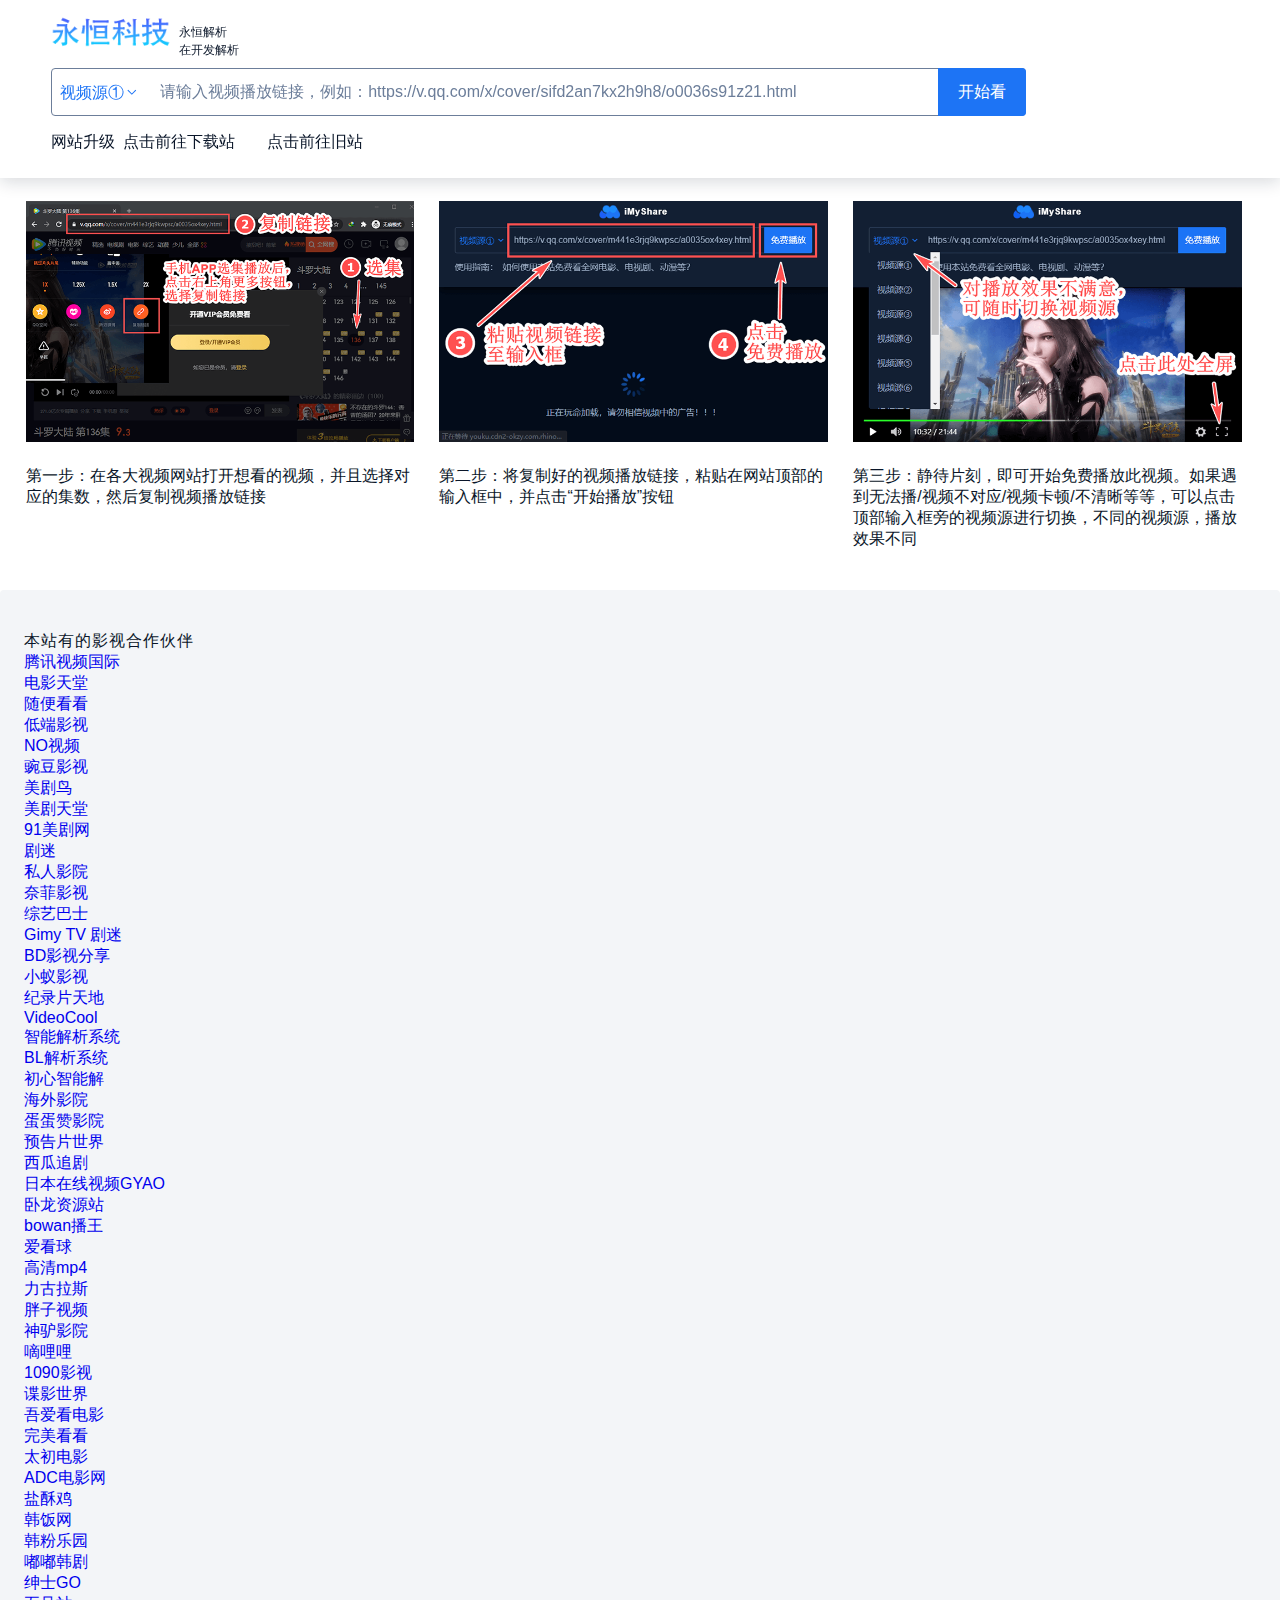
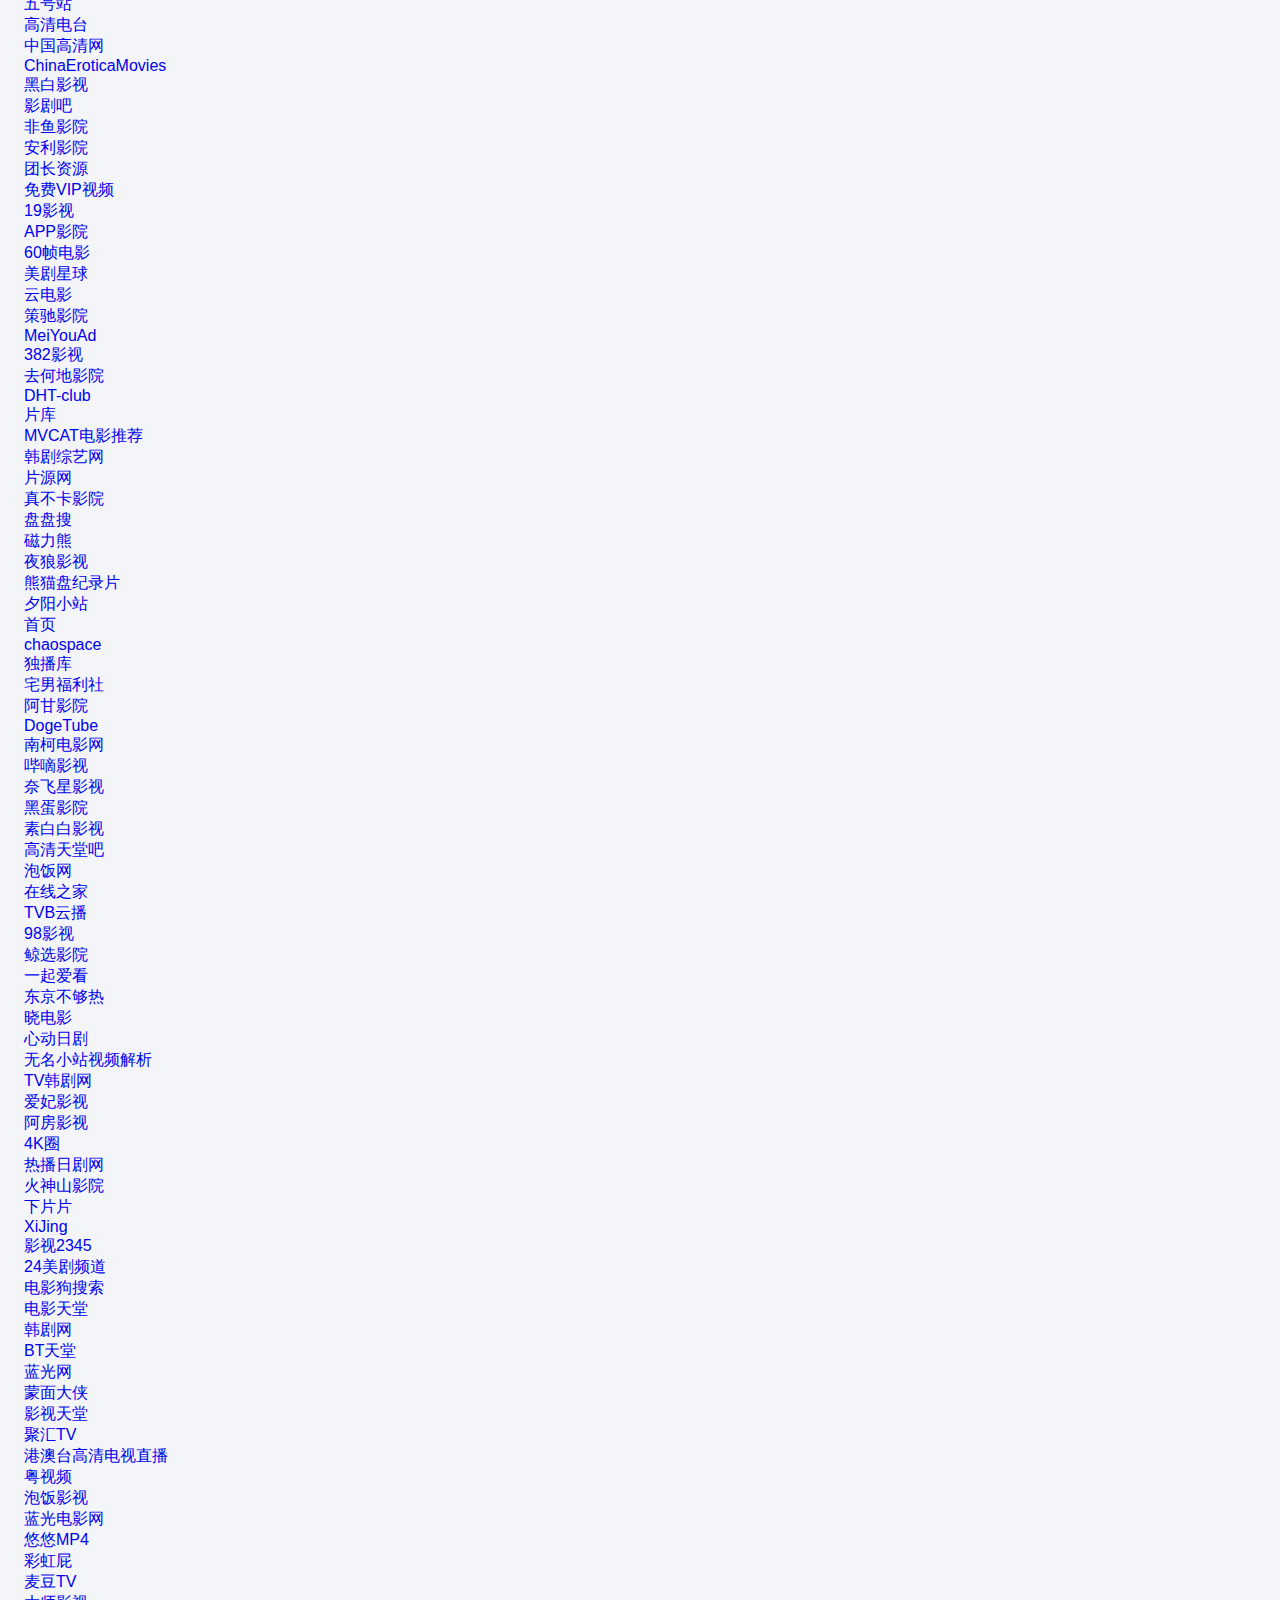
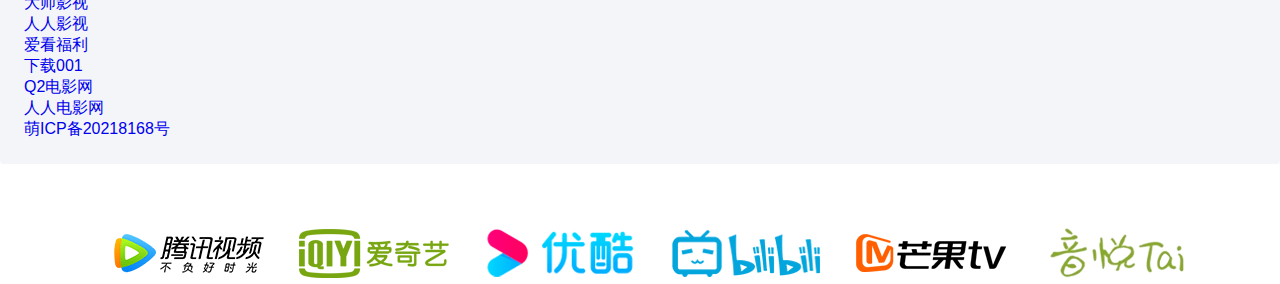
<file: index.html>
<!DOCTYPE html>
<!-- saved from url=(0032)https://idato.xyz -->
<html lang="zh"><head><meta http-equiv="Content-Type" content="text/html; charset=UTF-8">
		
		<meta name="renderer" content="webkit">
		<meta name="force-rendering" content="webkit">
		<meta http-equiv="X-UA-Compatible" content="IE=Edge,chrome=1">
		<meta name="viewport" content="width=device-width, initial-scale=1, maximum-scale=1, user-scalable=no">
		<title>云星解析 - VIP视频免费看</title>
		<meta name="description" content="一个手机、电脑、平板都可以用的，在线免费看全网VIP电影、VIP电视剧工具。提供VIP视频超清解析服务，支持腾讯VIP解析、爱奇艺VIP解析、优酷VIP解析、乐视VIP解析、芒果VIP解析等vip视频在线解析。让你无需VIP即可免费在线看全网电影、电视剧、动漫、综艺等等，包括最新电影，最新电视剧，欢迎大家收藏！">
		<meta name="keywords" content="vip视频解析,vip视频免费看,vip视频在线解析,vip解析,优酷vip解析,爱奇艺vip解析,腾讯vip解析,乐视vip解析,芒果vip解析,手机vip视频解析,手机在线解析vip视频,免费电影,免费电视剧">
		<meta property="og:site_name" content=" Big head cloud | 大头云">
		<meta property="og:title" content="大头 - VIP视频免费看">
		<meta property="og:description" content="一个手机、电脑、平板都可以用的，在线免费看全网VIP电影、VIP电视剧工具。提供VIP视频超清解析服务，支持腾讯VIP解析、爱奇艺VIP解析、优酷VIP解析、乐视VIP解析、芒果VIP解析等vip视频在线解析。让你无需VIP即可免费在线看全网电影、电视剧、动漫、综艺等等，包括最新电影，最新电视剧，欢迎大家收藏！">
		<meta property="og:image" content="/media/navigation/imyshare.PNG">
		<link rel="shortcut icon" href="dato/favicon.ico">
		<link rel="stylesheet" href="./dato/imyshare.css">
		<link rel="stylesheet" href="./dato/iconfont.css">
		<script type="text/javascript" async="" src="./dato/analytics.js"></script><script src="./dato/jquery-1.12.4.min.js"></script>
		<script async="" src="./dato/1.js"></script>
		<script>
			window.dataLayer = window.dataLayer || [];
			function gtag(){dataLayer.push(arguments);}
			gtag('js', new Date());

			
				gtag('config', 'UA-165677247-1', {
					'dimension1': 'False',
				});
				gtag('set', 'dimension1', 'False');
			
		</script>
	</head>
	<body style="position: static;">
		<header class="white-header">
			<nav class="super-search-nav-2">
				<a href="https://idato.xyz" class="super-search-logo-2">
					<div class="logo"><img src="./dato/logo.png" alt="logo"></div>
					<div class="site-name">
						<h2 class="site-name-zh">永恒解析</h2>
						<h2 class="site-name-zh">在开发解析</h2>
					</div>
				</a>
				<div class="super-search-form super-search-form-2">
					<ul class="super-search-type-box super-search-type-box-2">
						<li class="super-search-type-item super-search-type-item-2 super-search-type-item-active" rel="nofollow noreferrer" data-url="https://www.1717yun.com/jx/ty.php?url=tempquery" data-target="self">视频源①“推荐”</li>
						<li class="super-search-type-item super-search-type-item-2" rel="nofollow noreferrer" data-url="https://www.1717yun.com/jx/ty.php?url=tempquery" data-target="self">视频源②“推荐”</li>
						<li class="super-search-type-item super-search-type-item-2" rel="nofollow noreferrer" data-url="https://www.ckplayer.vip/jiexi/?url=tempquery" data-target="self">视频源③</li>
						<li class="super-search-type-item super-search-type-item-2" rel="nofollow noreferrer" data-url="https://jx.618g.com/?url=tempquery" data-target="self">视频源④</li>
						<li class="super-search-type-item super-search-type-item-2" rel="nofollow noreferrer" data-url="https://qimihe.com/?url=tempquery" data-target="self">视频源⑤</li>
						<li class="super-search-type-item super-search-type-item-2" rel="nofollow noreferrer" data-url="https://jx.quanmingjiexi.com/?url=tempquery" data-target="self">视频源⑥</li>
						<li class="super-search-type-item super-search-type-item-2" rel="nofollow noreferrer" data-url="https://z1.m1907.cn/?jx=tempquery" data-target="self">视频源⑦</li>
						<li class="super-search-type-item super-search-type-item-2" rel="nofollow noreferrer" data-url="https://www.ckmov.vip/api.php?url=tempquery" data-target="self">视频源⑧</li>
						<li class="super-search-type-item super-search-type-item-2" rel="nofollow noreferrer" data-url="https://api.653520.top/vip/?url=tempquery" data-target="self">视频源⑨</li>
						<li class="super-search-type-item super-search-type-item-2" rel="nofollow noreferrer" data-url="https://17kyun.com/api.php?url=tempquery" data-target="self">视频源(开发)</>
						<li class="super-search-type-item super-search-type-item-2" rel="nofollow noreferrer" data-url="https://parse.123mingren.com/Bei/?url=tempquery" data-target="self">视频源⑪</li>
						<li class="super-search-type-item super-search-type-item-2" rel="nofollow noreferrer" data-url="https://vip.bljiex.cc/?v=tempquery" data-target="self">视频源⑫</li>
						<li class="super-search-type-item super-search-type-item-2" rel="nofollow noreferrer" data-url="https://vip.2ktvb.com/player/?url=tempquery" data-target="self">视频源13</li>
						<li class="super-search-type-item super-search-type-item-2" rel="nofollow noreferrer" data-url="https://123.1dior.cn/?url=tempquery" data-target="self">视频源14</li>
						<li class="super-search-type-item super-search-type-item-2" rel="nofollow noreferrer" data-url="https://www.ckmov.vip/api.php?url=tempquery" data-target="self">视频源15</li>
						<li class="super-search-type-item super-search-type-item-2" rel="nofollow noreferrer" data-url="https://jx.bozrc.com:4433/player/?url=tempquery" selected=tempquery" data-target="self">流音源“推荐”</li>
						<li class="super-search-type-item super-search-type-item-2" rel="nofollow noreferrer" data-url="https://okjx.cc/?url=tempquery" selected=tempquery" data-target="self">视频源17“推荐”</li>

					</ul>
					<div class="super-search-type-item-mobile super-search-type-item-mobile-2">视频源①<i class="iconfont icon-arrow-down"></i></div>

					<div class="super-search-input-box super-search-input-box-2">
						<input class="super-search-input super-search-input-2 free-movie-input" type="text" placeholder="请输入视频播放链接，例如：https://v.qq.com/x/cover/sifd2an7kx2h9h8/o0036s91z21.html">
						<div class="free-movie-play-btn">开始看</div>
						<div class="super-search-hot-box super-search-source">
							<span>网站升级</span>
							<a class="super-search-source-item" href="https://xz.idato.xyz" target="_blank">点击前往下载站</a><a class="super-search-source-item" href="http://jx.idato.xyz" target="_blank">点击前往旧站</a>
						</div>
					</div>
				</div>
			</nav>
		</header>

		<div class="super-search-iframe-box">
			<div class="free-movie-guide">
				<div class="free-movie-guide-step">
					<div class="free-movie-guide-item">
						<img class="free-movie-guide-img" src="./dato/free-movie-step-1.png" alt="复制视频播放链接">
						<div class="free-movie-guide-des">第一步：在各大视频网站打开想看的视频，并且选择对应的集数，然后复制视频播放链接</div>
					</div>
					<div class="free-movie-guide-item">
						<img class="free-movie-guide-img" src="./dato/free-movie-step-2.png" alt="复制视频播放链接">
						<div class="free-movie-guide-des">第二步：将复制好的视频播放链接，粘贴在网站顶部的输入框中，并点击“开始播放”按钮</div>
					</div>
					<div class="free-movie-guide-item">
						<img class="free-movie-guide-img" src="./dato/free-movie-step-3.png" alt="复制视频播放链接">
						<div class="free-movie-guide-des">第三步：静待片刻，即可开始免费播放此视频。如果遇到无法播/视频不对应/视频卡顿/不清晰等等，可以点击顶部输入框旁的视频源进行切换，不同的视频源，播放效果不同</div>
					</div>
				</div>
				<div class="wechat-recommend">
					
					<span>本站有的影视合作伙伴</span>
                	<ul>
                    <li><a href="https://wetv.vip/zh-cn" target="_blank">腾讯视频国际</a></li>
                    <li><a href="http://www.dyttv.com/" target="_blank">电影天堂</a></li>
                    <li><a href="https://www.sbkk.me/" target="_blank">随便看看</a></li>
                    <li><a href="http://ddrk.me/" target="_blank">低端影视</a></li>
                    <li><a href="https://www.novipnoad.com/" target="_blank">NO视频</a></li>
                    <li><a href="https://www.wandouys.com/" target="_blank">豌豆影视</a></li>
                    <li><a href="http://www.meijuniao.com/" target="_blank">美剧鸟</a></li>
                    <li><a href="http://www.tv3w.com/" target="_blank">美剧天堂</a></li>
                    <li><a href="https://91mjw.com/" target="_blank">91美剧网</a></li>
                    <li><a href="https://cn.gimy.tv/" target="_blank">剧迷</a></li>
                    <li><a href="http://www.aaqqw.com/" target="_blank">私人影院</a></li>
                    <li><a href="https://www.nfmovies.com/" target="_blank">奈菲影视</a></li>
                    <li><a href="http://www.zy84.cc/" target="_blank">综艺巴士</a></li>
                    <li><a href="https://cn.gimy.tv/" target="_blank">Gimy TV 剧迷</a></li>
                    <li><a href="https://www.bd-film.cc/" target="_blank">BD影视分享</a></li>
                    <li><a href="https://007ys.cn/" target="_blank">小蚁影视</a></li>
                    <li><a href="http://www.jlpcn.net/" target="_blank">纪录片天地</a></li>
                    <li><a href="http://videocool.net/" target="_blank">VideoCool</a></li>
                    <li><a href="http://liubuliu.tk/" target="_blank">智能解析系统</a></li>
                    <li><a href="https://vip.bljiex.com/" target="_blank">BL解析系统</a></li>
                    <li><a href="https://www.17mv.club/" target="_blank">初心智能解</a></li>
                    <li><a href="https://www.haiwaiyy.com/" target="_blank">海外影院</a></li>
                    <li><a href="https://www.dandanzan.com/" target="_blank">蛋蛋赞影院</a></li>
                    <li><a href="https://yugaopian.cn/" target="_blank">预告片世界</a></li>
                    <li><a href="https://www.78zhuiju.com/" target="_blank">西瓜追剧</a></li>
                    <li><a href="https://gyao.yahoo.co.jp/" target="_blank">日本在线视频GYAO</a></li>
                    <li><a href="https://www.vodsee.com/" target="_blank">卧龙资源站</a></li>
                    <li><a href="https://bowan.su/" target="_blank">bowan播王</a></li>
                    <li><a href="https://www.aikanqiu.com/" target="_blank">爱看球</a></li>
                    <li><a href="http://mp4ba.cc/" target="_blank">高清mp4</a></li>
                    <li><a href="http://xiaosp.ml/" target="_blank">力古拉斯</a></li>
                    <li><a href="http://www.pangzitv.com/" target="_blank">胖子视频</a></li>
                    <li><a href="http://www.shenlvyy.com/" target="_blank">神驴影院</a></li>
                    <li><a href="http://www.dililitv.com/" target="_blank">嘀哩哩</a></li>
                    <li><a href="https://1090ys.com/" target="_blank">1090影视</a></li>
                    <li><a href="http://www.952780.com/" target="_blank">谍影世界</a></li>
                    <li><a href="http://www.5aikp.com/" target="_blank">吾爱看电影</a></li>
                    <li><a href="https://www.wanmeikk.me/" target="_blank">完美看看</a></li>
                    <li><a href="https://www.tcmove.com/" target="_blank">太初电影</a></li>
                    <li><a href="https://www.adcmove.com/" target="_blank">ADC电影网</a></li>
                    <li><a href="https://www.ysuzy.com/" target="_blank">盐酥鸡</a></li>
                    <li><a href="https://www.hanfan.cc/" target="_blank">韩饭网</a></li>
                    <li><a href="http://www.hjzlg.com/" target="_blank">韩粉乐园</a></li>
                    <li><a href="http://www.duduhanju.net/" target="_blank">嘟嘟韩剧</a></li>
                    <li><a href="https://www.shensgo.com/" target="_blank">绅士GO</a></li>
                    <li><a href="http://www.wuhaozhan.net/" target="_blank">五号站</a></li>
                    <li><a href="https://gaoqing.fm/" target="_blank">高清电台</a></li>
                    <li><a href="http://gaoqing.la/" target="_blank">中国高清网</a></li>
                    <li><a href="http://aqdydg.com/" target="_blank">ChinaEroticaMovies</a></li>
                    <li><a href="http://www.heibaiys.com/" target="_blank">黑白影视</a></li>
                    <li><a href="https://www.bjdy.org/" target="_blank">影剧吧</a></li>
                    <li><a href="http://feiyu.in/" target="_blank">非鱼影院</a></li>
                    <li><a href="https://alal.al/" target="_blank">安利影院</a></li>
                    <li><a href="https://tzfile.com/" target="_blank">团长资源</a></li>
                    <li><a href="http://368.cx/" target="_blank">免费VIP视频</a></li>
                    <li><a href="https://www.19kan.com/" target="_blank">19影视</a></li>
                    <li><a href="https://app.movie/" target="_blank">APP影院</a></li>
                    <li><a href="https://www.60zhen.com/" target="_blank">60帧电影</a></li>
                    <li><a href="http://meijuxingqiu.com/" target="_blank">美剧星球</a></li>
                    <li><a href="http://www.yundianying.top/" target="_blank">云电影</a></li>
                    <li><a href="http://www.5nj.com/index.html" target="_blank">策驰影院</a></li>
                    <li><a href="https://www.meiyouad.com/" target="_blank">MeiYouAd</a></li>
                    <li><a href="https://www.382v.com/" target="_blank">382影视</a></li>
                    <li><a href="http://www.qhdi.com/" target="_blank">去何地影院</a></li>
                    <li><a href="https://www.dhtclub.com/" target="_blank">DHT-club</a></li>
                    <li><a href="https://www.pianku.tv/" target="_blank">片库</a></li>
                    <li><a href="http://www.mvcat.com/" target="_blank">MVCAT电影推荐</a></li>
                    <li><a href="https://www.hanguozongyi.com/" target="_blank">韩剧综艺网</a></li>
                    <li><a href="http://pianyuan.org/" target="_blank">片源网</a></li>
                    <li><a href="https://www.zhenbuka.com/" target="_blank">真不卡影院</a></li>
                    <li><a href="http://www.panpanso.com/" target="_blank">盘盘搜</a></li>
                    <li><a href="https://www.cilixiong.com/" target="_blank">磁力熊</a></li>
                    <li><a href="https://www.idy6.com/" target="_blank">夜狼影视</a></li>
                    <li><a href="http://xiongmaopan.com/" target="_blank">熊猫盘纪录片</a></li>
                    <li><a href="http://www.xyxz001.com/" target="_blank">夕阳小站</a></li>
                    <li><a href="http://n7f6.cn/" target="_blank">首页</a></li>
                    <li><a href="http://www.chaospace.fun/" target="_blank">chaospace</a></li>
                    <li><a href="https://www.duboku.tv/" target="_blank">独播库</a></li>
                    <li><a href="http://www.gsdaquan.com/" target="_blank">宅男福利社</a></li>
                    <li><a href="http://aganvideo.cn/" target="_blank">阿甘影院</a></li>
                    <li><a href="https://ytb.i-tv.ga/tw/" target="_blank">DogeTube</a></li>
                    <li><a href="http://www.nkdyw.com/" target="_blank">南柯电影网</a></li>
                    <li><a href="https://bde4.com/" target="_blank">哔嘀影视</a></li>
                    <li><a href="https://www.nfstar.net/" target="_blank">奈飞星影视</a></li>
                    <li><a href="http://www.mvduo.com/" target="_blank">黑蛋影院</a></li>
                    <li><a href="https://www.subaibai.com/" target="_blank">素白白影视</a></li>
                    <li><a href="http://www.hdtt8.com/" target="_blank">高清天堂吧</a></li>
                    <li><a href="http://www.paofans.net/" target="_blank">泡饭网</a></li>
                    <li><a href="https://www.zxzj.me/" target="_blank">在线之家</a></li>
                    <li><a href="https://www.hktvyb.com/" target="_blank">TVB云播</a></li>
                    <li><a href="http://www.xiaoqianmovies.com/" target="_blank">98影视</a></li>
                    <li><a href="http://jxav.fun/" target="_blank">鲸选影院</a></li>
                    <li><a href="https://17ikan.com/" target="_blank">一起爱看</a></li>
                    <li><a href="https://www.tokyonothot.com/" target="_blank">东京不够热</a></li>
                    <li><a href="https://www.xiaody.com/" target="_blank">晓电影</a></li>
                    <li><a href="http://www.doki8.com/" target="_blank">心动日剧</a></li>
                    <li><a href="https://www.administrator5.com/" target="_blank">无名小站视频解析</a></li>
                    <li><a href="http://www.tv4.cc/" target="_blank">TV韩剧网</a></li>
                    <li><a href="http://www.affzz.com" target="_blank">爱妃影视</a></li>
                    <li><a href="https://epang.ml/" target="_blank">阿房影视</a></li>
                    <li><a href="http://www.4kquan.com/" target="_blank">4K圈</a></li>
                    <li><a href="https://www.reboriju.com/" target="_blank">热播日剧网</a></li>
                    <li><a href="https://www.hssyy.net/" target="_blank">火神山影院</a></li>
                    <li><a href="http://www.xiepp.com/" target="_blank">下片片</a></li>
                    <li><a href="http://xijing.tv/" target="_blank">XiJing</a></li>
                    <li><a href="https://yingshi2345.com/" target="_blank">影视2345</a></li>
                    <li><a href="https://24pindao.com/" target="_blank">24美剧频道</a></li>
                    <li><a href="http://www.dianyinggou.com/linkNav/" target="_blank">电影狗搜索</a></li>
                    <li><a href="https://www.ttdytt.cc/" target="_blank">电影天堂</a></li>
                    <li><a href="http://www.yasbs.com/" target="_blank">韩剧网</a></li>
                    <li><a href="http://www.btnose.com/" target="_blank">BT天堂</a></li>
                    <li><a href="http://www.languang.co/" target="_blank">蓝光网</a></li>
                    <li><a href="https://www.mengmiandaxia.com/" target="_blank">蒙面大侠</a></li>
                    <li><a href="https://www.ystt5.com/" target="_blank">影视天堂</a></li>
                    <li><a href="https://www.juhuitv.com/" target="_blank">聚汇TV</a></li>
                    <li><a href="https://mtime.info/" target="_blank">港澳台高清电视直播</a></li>
                    <li><a href="http://www.yuesp.com/" target="_blank">粤视频</a></li>
                    <li><a href="https://www.chapaofan.com/" target="_blank">泡饭影视</a></li>
                    <li><a href="https://www.1080.cn/" target="_blank">蓝光电影网</a></li>
                    <li><a href="https://www.uump4.net/" target="_blank">悠悠MP4</a></li>
                    <li><a href="https://www.caihongpi.net/" target="_blank">彩虹屁</a></li>
                    <li><a href="https://www.mdoutv.com/" target="_blank">麦豆TV</a></li>
                    <li><a href="https://dsys.tv/" target="_blank">大师影视</a></li>
                    <li><a href="http://www.rrzxys.com/" target="_blank">人人影视</a></li>
                    <li><a href="https://www.27fuli.com/" target="_blank">爱看福利</a></li>
                    <li><a href="https://www.xiazai001.com/" target="_blank">下载001</a></li>
                    <li><a href="http://www.tx127.com/" target="_blank">Q2电影网</a></li>
                    <li><a href="https://www.rrdyw.cc/" target="_blank">人人电影网</a></li>
                    <li>
                        <a href="https://www.chapaofan.com/" target="_blank"></a>
                    </li>
                    <!-- 狮王影视 -->
                    <li>
                        <a href="https://eroticmovies.xyz/folder/29/china-erotica" target="_blank"></a>
                    </li>
                    <!-- 爱情电影网 - 永久域名:aqdys.com aqdyb.com  -->
                    <!-- 黑白影视伦理区 - http://www.heibaiys.com/qs/lunlipian  -->
                </ul>
			<a href="https://icp.gov.moe/?keyword=20218168" target="_blank">萌ICP备20218168号</a>
				</div>
				<div class="free-movie-site">
					<a href="https://film.qq.com/" target="_blank"><img src="./dato/v.qq.png" alt="腾讯视频"></a>
					<a href="http://vip.iqiyi.com/" target="_blank"><img src="./dato/iqiyi.png" alt="爱奇艺"></a>
					<a href="https://vip.youku.com/vips/index.html" target="_blank"><img src="./dato/youku.png" alt="优酷"></a>
					<a href="https://www.bilibili.com/" target="_blank"><img src="./dato/bilibili.png" alt="bilibili"></a>
					<a href="https://www.mgtv.com/vip/" target="_blank"><img src="./dato/mgtv.png" alt="芒果TV"></a>
					<a href="http://www.yinyuetai.com/" target="_blank"><img src="./dato/yinyuetai.png" alt="音乐Tai"></a>
				</div>
			</div>
			<div class="loadingio-spinner-spinner-g3oi37f3n1" style="display: none"><div class="ldio-6tmd9cqz70k">
			<div></div><div></div><div></div><div></div><div></div><div></div><div></div><div></div><div></div><div></div><div></div><div></div>
			</div><p class="loading-des">加载中，请勿相信视频中的广告！！！</p></div>
			<iframe class="super-search-iframe" rameborder="0" marginwidth="0" marginheight="0" allowfullscreen="true" allowtransparency="true" src="./dato/saved_resource.html" style="display: none" __idm_frm__="5"></iframe>
		</div>

		
			
			</div>

		<style>
			/* 加载动画 */
			@keyframes ldio-6tmd9cqz70k {
			  0% { opacity: 1 }
			  100% { opacity: 0 }
			}
			.ldio-6tmd9cqz70k div {
			  left: 47px;
			  top: 24px;
			  position: absolute;
			  animation: ldio-6tmd9cqz70k linear 1s infinite;
			  background: #1d74f5;
			  width: 6px;
			  height: 12px;
			  border-radius: 3px / 6px;
			  transform-origin: 3px 26px;
			}.ldio-6tmd9cqz70k div:nth-child(1) {
			  transform: rotate(0deg);
			  animation-delay: -0.9166666666666666s;
			  background: #1d74f5;
			}.ldio-6tmd9cqz70k div:nth-child(2) {
			  transform: rotate(30deg);
			  animation-delay: -0.8333333333333334s;
			  background: #1d74f5;
			}.ldio-6tmd9cqz70k div:nth-child(3) {
			  transform: rotate(60deg);
			  animation-delay: -0.75s;
			  background: #1d74f5;
			}.ldio-6tmd9cqz70k div:nth-child(4) {
			  transform: rotate(90deg);
			  animation-delay: -0.6666666666666666s;
			  background: #1d74f5;
			}.ldio-6tmd9cqz70k div:nth-child(5) {
			  transform: rotate(120deg);
			  animation-delay: -0.5833333333333334s;
			  background: #1d74f5;
			}.ldio-6tmd9cqz70k div:nth-child(6) {
			  transform: rotate(150deg);
			  animation-delay: -0.5s;
			  background: #1d74f5;
			}.ldio-6tmd9cqz70k div:nth-child(7) {
			  transform: rotate(180deg);
			  animation-delay: -0.4166666666666667s;
			  background: #1d74f5;
			}.ldio-6tmd9cqz70k div:nth-child(8) {
			  transform: rotate(210deg);
			  animation-delay: -0.3333333333333333s;
			  background: #1d74f5;
			}.ldio-6tmd9cqz70k div:nth-child(9) {
			  transform: rotate(240deg);
			  animation-delay: -0.25s;
			  background: #1d74f5;
			}.ldio-6tmd9cqz70k div:nth-child(10) {
			  transform: rotate(270deg);
			  animation-delay: -0.16666666666666666s;
			  background: #1d74f5;
			}.ldio-6tmd9cqz70k div:nth-child(11) {
			  transform: rotate(300deg);
			  animation-delay: -0.08333333333333333s;
			  background: #1d74f5;
			}.ldio-6tmd9cqz70k div:nth-child(12) {
			  transform: rotate(330deg);
			  animation-delay: 0s;
			  background: #1d74f5;
			}
			.loadingio-spinner-spinner-g3oi37f3n1{
			  width: 100%;
			  height: 100%;
			  position: fixed;
			  display: inline-block;
			  overflow: hidden;
			  background: #ffffff;
			  z-index: 3;
			}
			.ldio-6tmd9cqz70k {
			  /* width: 100%; */
			  /* height: 100%; */
			  position: relative;
			  transform: translateZ(0) scale(0.88);
			  backface-visibility: hidden;
			  transform-origin: 0 0; /* see note above */
			  top: calc(40% - 44px);
			  left: calc(50% - 44px);
			}
			.ldio-6tmd9cqz70k div { box-sizing: content-box; }
			.loading-des{
				position: relative;
				top: calc(40% + 40px);
			  	text-align: center;
			}
			/* generated by https://loading.io/ */

			@media (prefers-color-scheme: dark){
				.loadingio-spinner-spinner-g3oi37f3n1{
				  background: #030C1A;
				}
			}
		</style>
		<script type="text/javascript">
			$.ajaxSetup({
				data: {csrfmiddlewaretoken: 'Ny2cmirFErctCXgV5cKiwHVbS86IamFcBmVW19ktC85potCxXeudiPlOGDCcYAiE' },
			});
		</script>
		<script src="./dato/imyshare.js"></script>
		<script>
			$(function(){
				$('.super-search-iframe').load(function(){
					$('.loadingio-spinner-spinner-g3oi37f3n1').hide();
				});
			});
			$(function(){
				$(document).keydown(function (event) {
					if (event.keyCode == 13) {
						$('.free-movie-play-btn').trigger('click');
					}
				});
			});
			$(function(){
				var source = getUrlParms('source');
				var url = getUrlParms('url');
				if(url){
					$('.free-movie-input').val(url);
				};
				if(source){
					var sourceItem = $('.super-search-type-item-2').eq(Number(source));
					if(sourceItem.length <= 0){
						var sourceItem = $('.super-search-type-item-2').eq(0);
					};
					$('.super-search-type-item').removeClass('super-search-type-item-active');
					sourceItem.addClass('super-search-type-item-active');
					var mobileItem = $('.super-search-type-item-mobile-2')
					mobileItem.html(sourceItem.text() + '<i' + mobileItem.html().split('<i')[1]);
				};
				if(url && source){
					$('.free-movie-play-btn').trigger('click');
				};
			});
			$(document).on('click', 'body', function(){
				if($('.super-search-type-item-mobile').css('display')=='block'){
					$('.super-search-type-box').slideUp(200);
				};
			});
			<script src="https://challenges.cloudflare.com/turnstile/v0/api.js" async defer></script>
		</script>
	
</body></html>
</file>
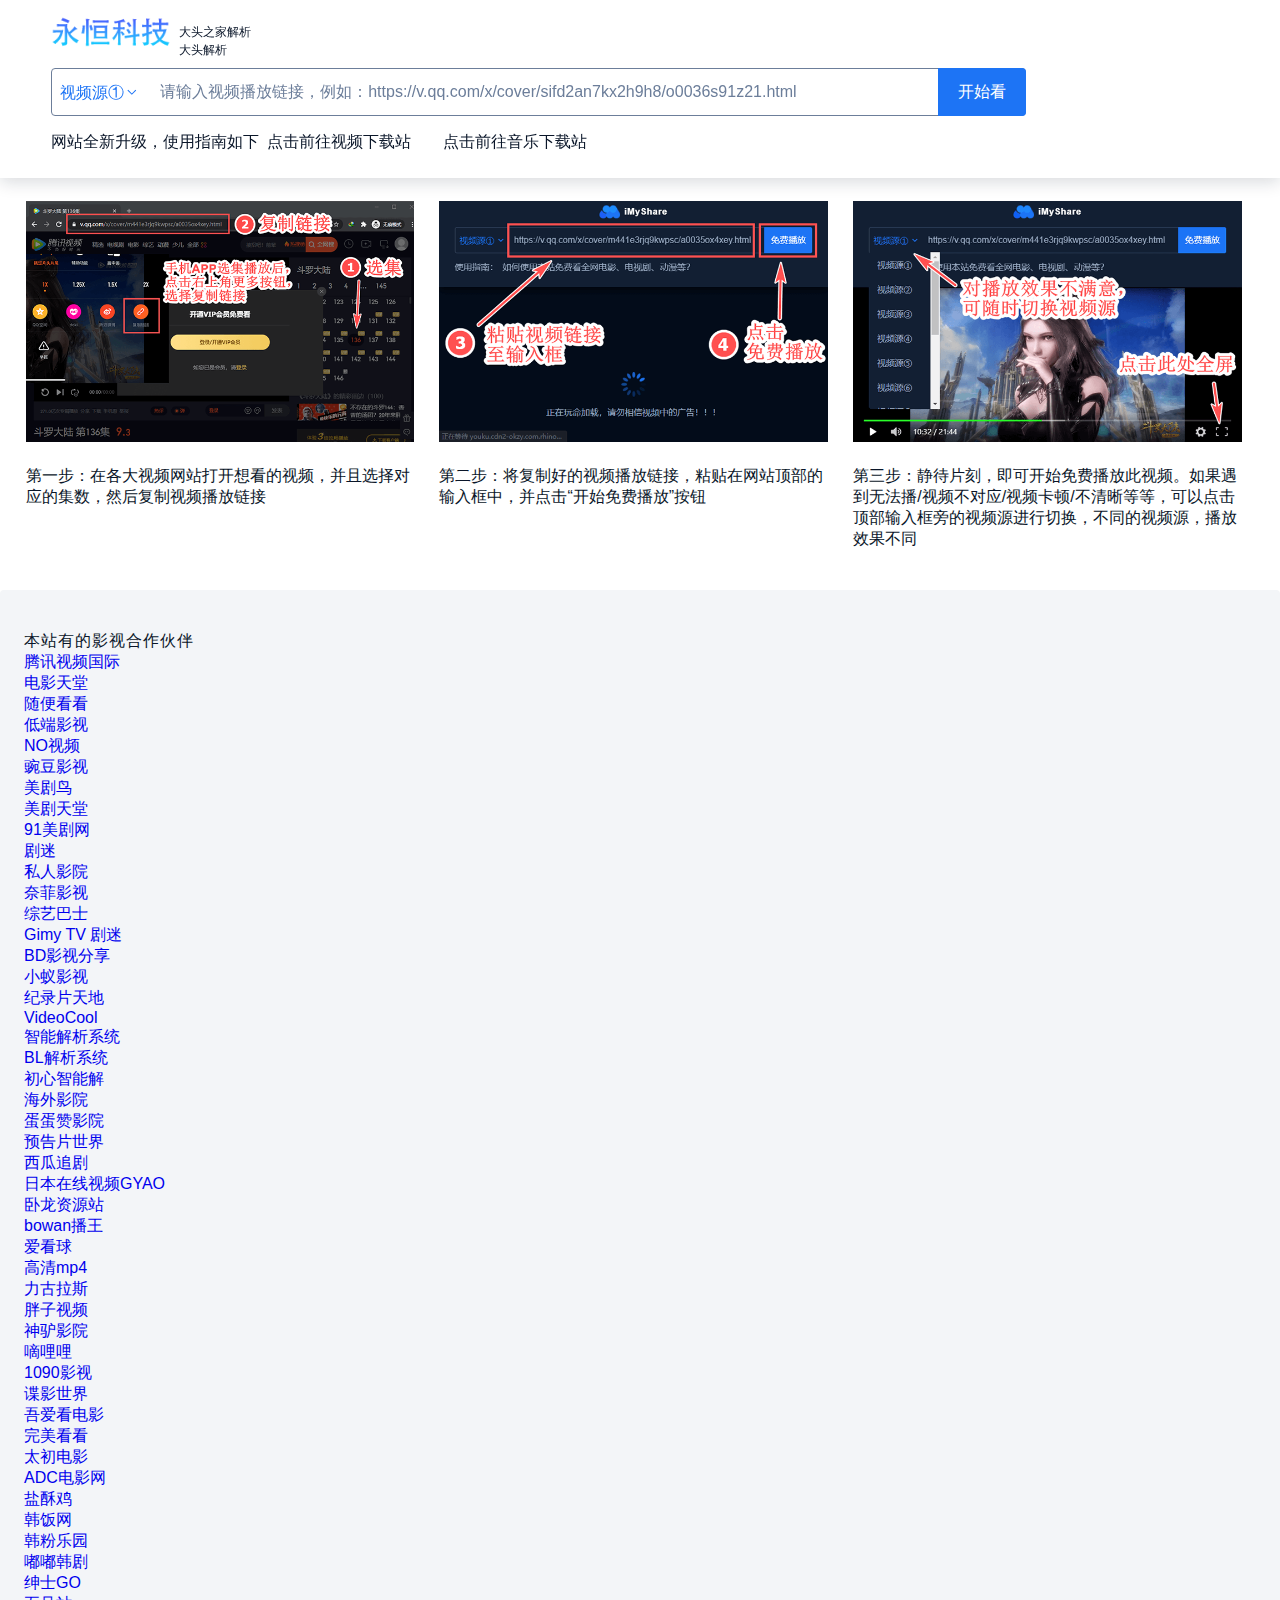
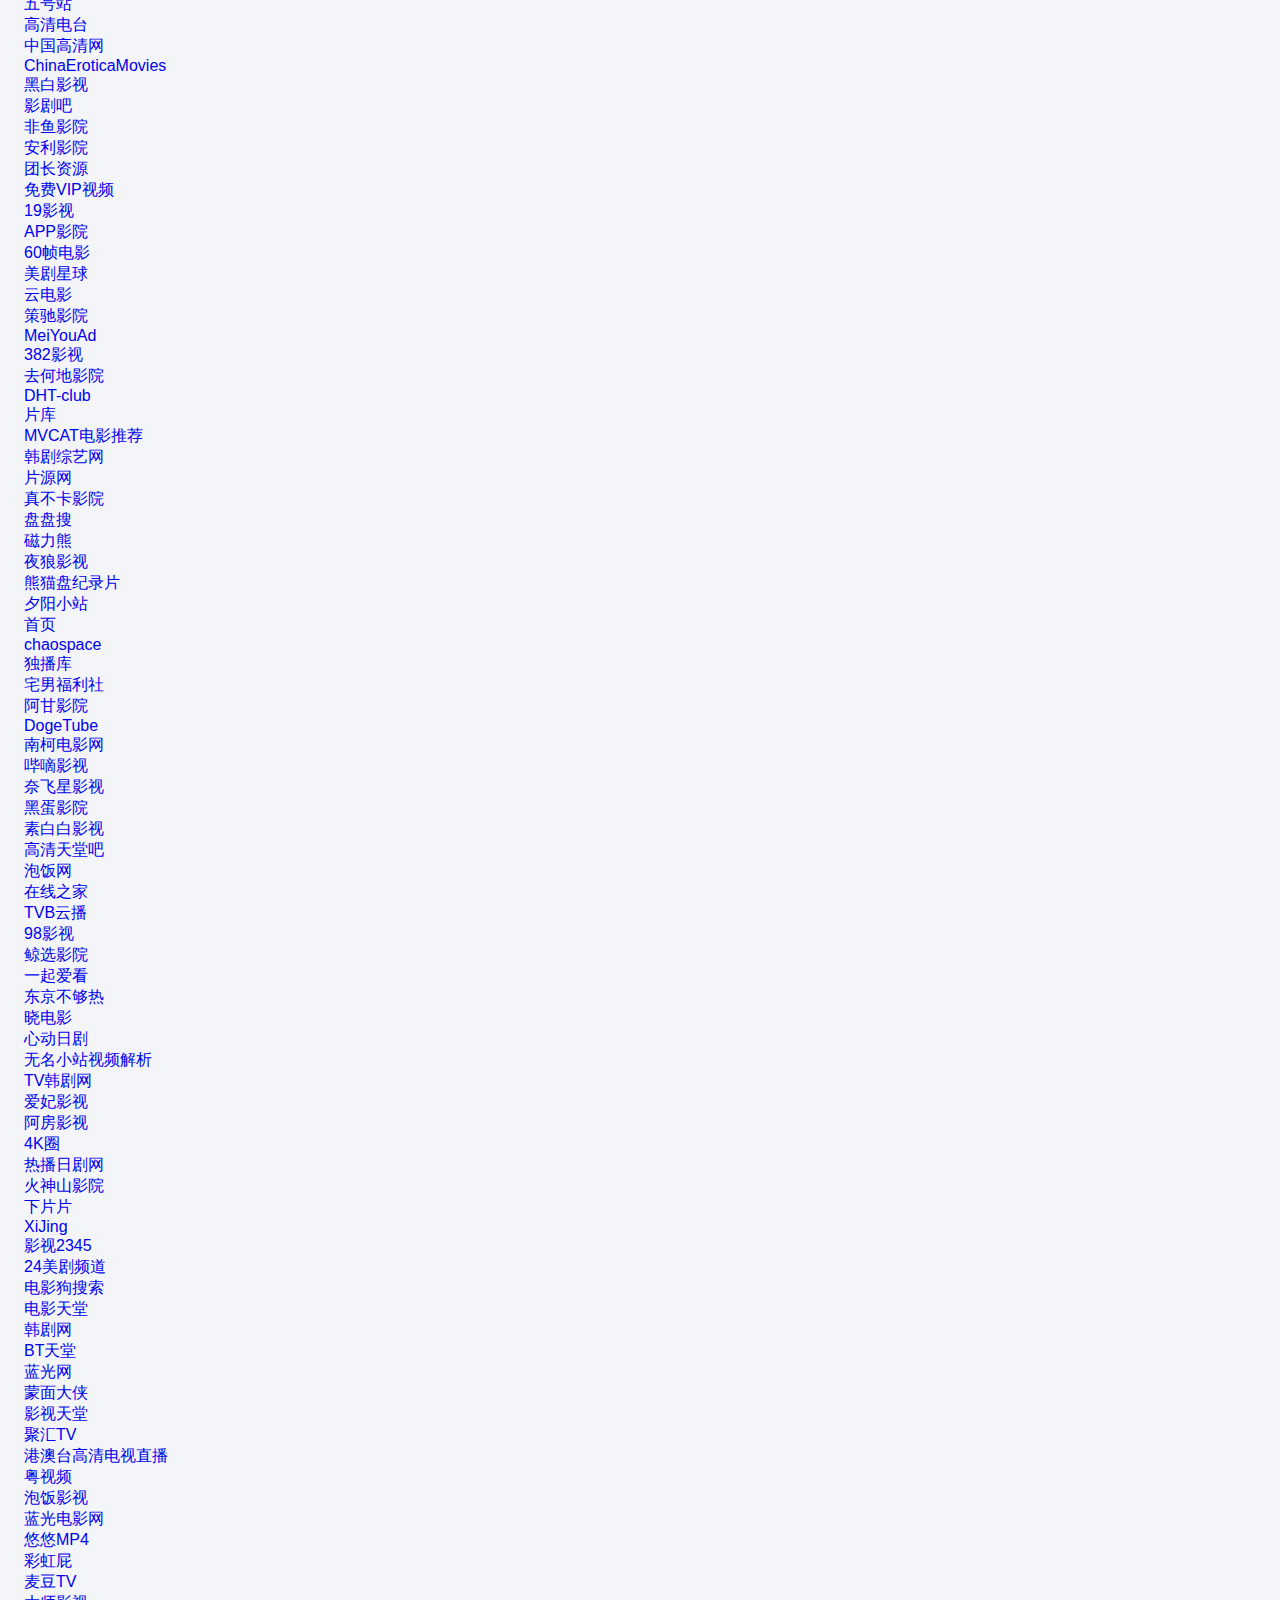
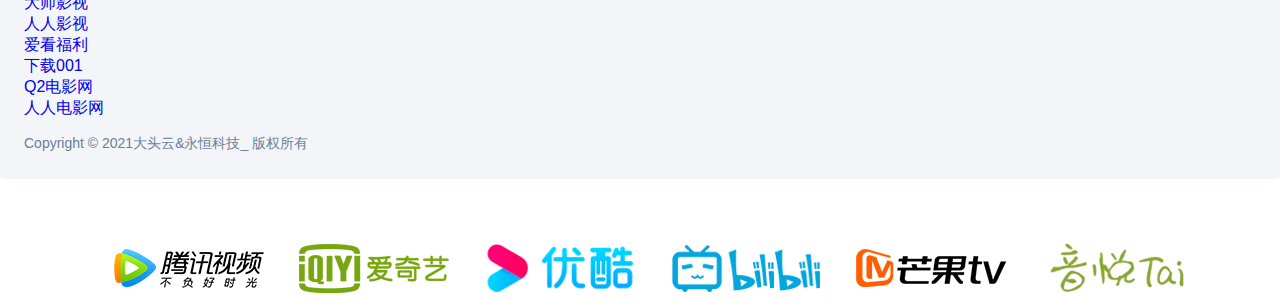
<file: jx.html>
<!DOCTYPE html>
<!-- saved from url=(0032)https://idato.xyz -->
<html lang="zh"><head><meta http-equiv="Content-Type" content="text/html; charset=UTF-8">
		
		<meta name="renderer" content="webkit">
		<meta name="force-rendering" content="webkit">
		<meta http-equiv="X-UA-Compatible" content="IE=Edge,chrome=1">
		<meta name="viewport" content="width=device-width, initial-scale=1, maximum-scale=1, user-scalable=no">
		<title>大头解析 - VIP视频免费看</title>
		<meta name="description" content="一个手机、电脑、平板都可以用的，在线免费看全网VIP电影、VIP电视剧工具。提供VIP视频超清解析服务，支持腾讯VIP解析、爱奇艺VIP解析、优酷VIP解析、乐视VIP解析、芒果VIP解析等vip视频在线解析。让你无需VIP即可免费在线看全网电影、电视剧、动漫、综艺等等，包括最新电影，最新电视剧，欢迎大家收藏！">
		<meta name="keywords" content="vip视频解析,vip视频免费看,vip视频在线解析,vip解析,优酷vip解析,爱奇艺vip解析,腾讯vip解析,乐视vip解析,芒果vip解析,手机vip视频解析,手机在线解析vip视频,免费电影,免费电视剧">
		<meta property="og:site_name" content=" Big head cloud | 大头云">
		<meta property="og:title" content="大头 - VIP视频免费看">
		<meta property="og:description" content="一个手机、电脑、平板都可以用的，在线免费看全网VIP电影、VIP电视剧工具。提供VIP视频超清解析服务，支持腾讯VIP解析、爱奇艺VIP解析、优酷VIP解析、乐视VIP解析、芒果VIP解析等vip视频在线解析。让你无需VIP即可免费在线看全网电影、电视剧、动漫、综艺等等，包括最新电影，最新电视剧，欢迎大家收藏！">
		<meta property="og:image" content="/media/navigation/imyshare.PNG">
		<link rel="shortcut icon" href="dato/favicon.ico">
		<link rel="stylesheet" href="./dato/imyshare.css">
		<link rel="stylesheet" href="./dato/iconfont.css">
		<script type="text/javascript" async="" src="./dato/analytics.js"></script><script src="./dato/jquery-1.12.4.min.js"></script>
		<script async="" src="./dato/1.js"></script>
		<script>
			window.dataLayer = window.dataLayer || [];
			function gtag(){dataLayer.push(arguments);}
			gtag('js', new Date());

			
				gtag('config', 'UA-165677247-1', {
					'dimension1': 'False',
				});
				gtag('set', 'dimension1', 'False');
			
		</script>
	</head>
	<body style="position: static;">
		<header class="white-header">
			<nav class="super-search-nav-2">
				<a href="https://idato.xyz" class="super-search-logo-2">
					<div class="logo"><img src="./dato/logo.png" alt="logo"></div>
					<div class="site-name">
						<h2 class="site-name-zh">大头之家解析</h2>
						<h2 class="site-name-zh">大头解析</h2>
					</div>
				</a>
				<div class="super-search-form super-search-form-2">
					<ul class="super-search-type-box super-search-type-box-2">
						<li class="super-search-type-item super-search-type-item-2 super-search-type-item-active" rel="nofollow noreferrer" data-url="https://api.sigujx.com/?url=tempquery" data-target="self">视频源①“推荐”</li>
						<li class="super-search-type-item super-search-type-item-2" rel="nofollow noreferrer" data-url="https://www.1717yun.com/jx/ty.php?url=tempquery" data-target="self">视频源②“推荐”</li>
						<li class="super-search-type-item super-search-type-item-2" rel="nofollow noreferrer" data-url="https://api.wrdan.com/play?url=tempquery" data-target="self">视频源③</li>
						<li class="super-search-type-item super-search-type-item-2" rel="nofollow noreferrer" data-url="https://www.administratorw.com/admin.php?url=tempquery" data-target="self">视频源④</li>
						<li class="super-search-type-item super-search-type-item-2" rel="nofollow noreferrer" data-url="https://jx.618g.com/?url=tempquery" data-target="self">视频源⑤</li>
						<li class="super-search-type-item super-search-type-item-2" rel="nofollow noreferrer" data-url="https://jx.elwtc.com/vip/?url=tempquery" data-target="self">视频源⑥</li>
						<li class="super-search-type-item super-search-type-item-2" rel="nofollow noreferrer" data-url="https://api.hdworking.top/?url=tempquery" data-target="self">视频源⑦</li>
						<li class="super-search-type-item super-search-type-item-2" rel="nofollow noreferrer" data-url="https://api.yueliangjx.com/?url=tempquery" data-target="self">视频源⑧</li>
						<li class="super-search-type-item super-search-type-item-2" rel="nofollow noreferrer" data-url="https://www.2ajx.com/vip.php?url=tempquery" data-target="self">视频源⑨</li>
						<li class="super-search-type-item super-search-type-item-2" rel="nofollow noreferrer" data-url="https://www.8090g.cn/jiexi/?url=tempquery" data-target="self">视频源⑩</li>
						<li class="super-search-type-item super-search-type-item-2" rel="nofollow noreferrer" data-url="https://vip.52jiexi.top/?url=tempquery" data-target="self">视频源⑪</li>
						<li class="super-search-type-item super-search-type-item-2" rel="nofollow noreferrer" data-url="https://api.653520.top/vip/?url=tempquery" data-target="self">视频源⑫</li>
						<li class="super-search-type-item super-search-type-item-2" rel="nofollow noreferrer" data-url="https://jx.ab33.top/vip/?url=tempquery" data-target="self">视频源13</li>
						<li class="super-search-type-item super-search-type-item-2" rel="nofollow noreferrer" data-url="https://jx.f41.cc/?url=" selected=tempquery" data-target="self">视频源14</li>
						<li class="super-search-type-item super-search-type-item-2" rel="nofollow noreferrer" data-url="https://www.ckmov.vip/api.php?url=tempquery" data-target="self">视频源15</li>
						<li class="super-search-type-item super-search-type-item-2" rel="nofollow noreferrer" data-url="https://17kyun.com/api.php?url=tempquery" selected=tempquery" data-target="self">视频源16“推荐”</li>
						<li class="super-search-type-item super-search-type-item-2" rel="nofollow noreferrer" data-url="https://okjx.cc/?url=" selected=tempquery" data-target="self">视频源17“推荐”</li>

					</ul>
					<div class="super-search-type-item-mobile super-search-type-item-mobile-2">视频源①<i class="iconfont icon-arrow-down"></i></div>

					<div class="super-search-input-box super-search-input-box-2">
						<input class="super-search-input super-search-input-2 free-movie-input" type="text" placeholder="请输入视频播放链接，例如：https://v.qq.com/x/cover/sifd2an7kx2h9h8/o0036s91z21.html">
						<div class="free-movie-play-btn">开始看</div>
						<div class="super-search-hot-box super-search-source">
							<span>网站全新升级，使用指南如下</span>
							<a class="super-search-source-item" href="https://www.toer2.com/DVideo.html" target="_blank">点击前往视频下载站</a><a class="super-search-source-item" href="yinyue.html" target="_blank">点击前往音乐下载站</a>
						</div>
					</div>
				</div>
			</nav>
		</header>

		<div class="super-search-iframe-box">
			<div class="free-movie-guide">
				<div class="free-movie-guide-step">
					<div class="free-movie-guide-item">
						<img class="free-movie-guide-img" src="./dato/free-movie-step-1.png" alt="复制视频播放链接">
						<div class="free-movie-guide-des">第一步：在各大视频网站打开想看的视频，并且选择对应的集数，然后复制视频播放链接</div>
					</div>
					<div class="free-movie-guide-item">
						<img class="free-movie-guide-img" src="./dato/free-movie-step-2.png" alt="复制视频播放链接">
						<div class="free-movie-guide-des">第二步：将复制好的视频播放链接，粘贴在网站顶部的输入框中，并点击“开始免费播放”按钮</div>
					</div>
					<div class="free-movie-guide-item">
						<img class="free-movie-guide-img" src="./dato/free-movie-step-3.png" alt="复制视频播放链接">
						<div class="free-movie-guide-des">第三步：静待片刻，即可开始免费播放此视频。如果遇到无法播/视频不对应/视频卡顿/不清晰等等，可以点击顶部输入框旁的视频源进行切换，不同的视频源，播放效果不同</div>
					</div>
				</div>
				<div class="wechat-recommend">
					
					<span>本站有的影视合作伙伴</span>
                	<ul>
                    <li><a href="https://wetv.vip/zh-cn" target="_blank">腾讯视频国际</a></li>
                    <li><a href="http://www.dyttv.com/" target="_blank">电影天堂</a></li>
                    <li><a href="https://www.sbkk.me/" target="_blank">随便看看</a></li>
                    <li><a href="http://ddrk.me/" target="_blank">低端影视</a></li>
                    <li><a href="https://www.novipnoad.com/" target="_blank">NO视频</a></li>
                    <li><a href="https://www.wandouys.com/" target="_blank">豌豆影视</a></li>
                    <li><a href="http://www.meijuniao.com/" target="_blank">美剧鸟</a></li>
                    <li><a href="http://www.tv3w.com/" target="_blank">美剧天堂</a></li>
                    <li><a href="https://91mjw.com/" target="_blank">91美剧网</a></li>
                    <li><a href="https://cn.gimy.tv/" target="_blank">剧迷</a></li>
                    <li><a href="http://www.aaqqw.com/" target="_blank">私人影院</a></li>
                    <li><a href="https://www.nfmovies.com/" target="_blank">奈菲影视</a></li>
                    <li><a href="http://www.zy84.cc/" target="_blank">综艺巴士</a></li>
                    <li><a href="https://cn.gimy.tv/" target="_blank">Gimy TV 剧迷</a></li>
                    <li><a href="https://www.bd-film.cc/" target="_blank">BD影视分享</a></li>
                    <li><a href="https://007ys.cn/" target="_blank">小蚁影视</a></li>
                    <li><a href="http://www.jlpcn.net/" target="_blank">纪录片天地</a></li>
                    <li><a href="http://videocool.net/" target="_blank">VideoCool</a></li>
                    <li><a href="http://liubuliu.tk/" target="_blank">智能解析系统</a></li>
                    <li><a href="https://vip.bljiex.com/" target="_blank">BL解析系统</a></li>
                    <li><a href="https://www.17mv.club/" target="_blank">初心智能解</a></li>
                    <li><a href="https://www.haiwaiyy.com/" target="_blank">海外影院</a></li>
                    <li><a href="https://www.dandanzan.com/" target="_blank">蛋蛋赞影院</a></li>
                    <li><a href="https://yugaopian.cn/" target="_blank">预告片世界</a></li>
                    <li><a href="https://www.78zhuiju.com/" target="_blank">西瓜追剧</a></li>
                    <li><a href="https://gyao.yahoo.co.jp/" target="_blank">日本在线视频GYAO</a></li>
                    <li><a href="https://www.vodsee.com/" target="_blank">卧龙资源站</a></li>
                    <li><a href="https://bowan.su/" target="_blank">bowan播王</a></li>
                    <li><a href="https://www.aikanqiu.com/" target="_blank">爱看球</a></li>
                    <li><a href="http://mp4ba.cc/" target="_blank">高清mp4</a></li>
                    <li><a href="http://xiaosp.ml/" target="_blank">力古拉斯</a></li>
                    <li><a href="http://www.pangzitv.com/" target="_blank">胖子视频</a></li>
                    <li><a href="http://www.shenlvyy.com/" target="_blank">神驴影院</a></li>
                    <li><a href="http://www.dililitv.com/" target="_blank">嘀哩哩</a></li>
                    <li><a href="https://1090ys.com/" target="_blank">1090影视</a></li>
                    <li><a href="http://www.952780.com/" target="_blank">谍影世界</a></li>
                    <li><a href="http://www.5aikp.com/" target="_blank">吾爱看电影</a></li>
                    <li><a href="https://www.wanmeikk.me/" target="_blank">完美看看</a></li>
                    <li><a href="https://www.tcmove.com/" target="_blank">太初电影</a></li>
                    <li><a href="https://www.adcmove.com/" target="_blank">ADC电影网</a></li>
                    <li><a href="https://www.ysuzy.com/" target="_blank">盐酥鸡</a></li>
                    <li><a href="https://www.hanfan.cc/" target="_blank">韩饭网</a></li>
                    <li><a href="http://www.hjzlg.com/" target="_blank">韩粉乐园</a></li>
                    <li><a href="http://www.duduhanju.net/" target="_blank">嘟嘟韩剧</a></li>
                    <li><a href="https://www.shensgo.com/" target="_blank">绅士GO</a></li>
                    <li><a href="http://www.wuhaozhan.net/" target="_blank">五号站</a></li>
                    <li><a href="https://gaoqing.fm/" target="_blank">高清电台</a></li>
                    <li><a href="http://gaoqing.la/" target="_blank">中国高清网</a></li>
                    <li><a href="http://aqdydg.com/" target="_blank">ChinaEroticaMovies</a></li>
                    <li><a href="http://www.heibaiys.com/" target="_blank">黑白影视</a></li>
                    <li><a href="https://www.bjdy.org/" target="_blank">影剧吧</a></li>
                    <li><a href="http://feiyu.in/" target="_blank">非鱼影院</a></li>
                    <li><a href="https://alal.al/" target="_blank">安利影院</a></li>
                    <li><a href="https://tzfile.com/" target="_blank">团长资源</a></li>
                    <li><a href="http://368.cx/" target="_blank">免费VIP视频</a></li>
                    <li><a href="https://www.19kan.com/" target="_blank">19影视</a></li>
                    <li><a href="https://app.movie/" target="_blank">APP影院</a></li>
                    <li><a href="https://www.60zhen.com/" target="_blank">60帧电影</a></li>
                    <li><a href="http://meijuxingqiu.com/" target="_blank">美剧星球</a></li>
                    <li><a href="http://www.yundianying.top/" target="_blank">云电影</a></li>
                    <li><a href="http://www.5nj.com/index.html" target="_blank">策驰影院</a></li>
                    <li><a href="https://www.meiyouad.com/" target="_blank">MeiYouAd</a></li>
                    <li><a href="https://www.382v.com/" target="_blank">382影视</a></li>
                    <li><a href="http://www.qhdi.com/" target="_blank">去何地影院</a></li>
                    <li><a href="https://www.dhtclub.com/" target="_blank">DHT-club</a></li>
                    <li><a href="https://www.pianku.tv/" target="_blank">片库</a></li>
                    <li><a href="http://www.mvcat.com/" target="_blank">MVCAT电影推荐</a></li>
                    <li><a href="https://www.hanguozongyi.com/" target="_blank">韩剧综艺网</a></li>
                    <li><a href="http://pianyuan.org/" target="_blank">片源网</a></li>
                    <li><a href="https://www.zhenbuka.com/" target="_blank">真不卡影院</a></li>
                    <li><a href="http://www.panpanso.com/" target="_blank">盘盘搜</a></li>
                    <li><a href="https://www.cilixiong.com/" target="_blank">磁力熊</a></li>
                    <li><a href="https://www.idy6.com/" target="_blank">夜狼影视</a></li>
                    <li><a href="http://xiongmaopan.com/" target="_blank">熊猫盘纪录片</a></li>
                    <li><a href="http://www.xyxz001.com/" target="_blank">夕阳小站</a></li>
                    <li><a href="http://n7f6.cn/" target="_blank">首页</a></li>
                    <li><a href="http://www.chaospace.fun/" target="_blank">chaospace</a></li>
                    <li><a href="https://www.duboku.tv/" target="_blank">独播库</a></li>
                    <li><a href="http://www.gsdaquan.com/" target="_blank">宅男福利社</a></li>
                    <li><a href="http://aganvideo.cn/" target="_blank">阿甘影院</a></li>
                    <li><a href="https://ytb.i-tv.ga/tw/" target="_blank">DogeTube</a></li>
                    <li><a href="http://www.nkdyw.com/" target="_blank">南柯电影网</a></li>
                    <li><a href="https://bde4.com/" target="_blank">哔嘀影视</a></li>
                    <li><a href="https://www.nfstar.net/" target="_blank">奈飞星影视</a></li>
                    <li><a href="http://www.mvduo.com/" target="_blank">黑蛋影院</a></li>
                    <li><a href="https://www.subaibai.com/" target="_blank">素白白影视</a></li>
                    <li><a href="http://www.hdtt8.com/" target="_blank">高清天堂吧</a></li>
                    <li><a href="http://www.paofans.net/" target="_blank">泡饭网</a></li>
                    <li><a href="https://www.zxzj.me/" target="_blank">在线之家</a></li>
                    <li><a href="https://www.hktvyb.com/" target="_blank">TVB云播</a></li>
                    <li><a href="http://www.xiaoqianmovies.com/" target="_blank">98影视</a></li>
                    <li><a href="http://jxav.fun/" target="_blank">鲸选影院</a></li>
                    <li><a href="https://17ikan.com/" target="_blank">一起爱看</a></li>
                    <li><a href="https://www.tokyonothot.com/" target="_blank">东京不够热</a></li>
                    <li><a href="https://www.xiaody.com/" target="_blank">晓电影</a></li>
                    <li><a href="http://www.doki8.com/" target="_blank">心动日剧</a></li>
                    <li><a href="https://www.administrator5.com/" target="_blank">无名小站视频解析</a></li>
                    <li><a href="http://www.tv4.cc/" target="_blank">TV韩剧网</a></li>
                    <li><a href="http://www.affzz.com" target="_blank">爱妃影视</a></li>
                    <li><a href="https://epang.ml/" target="_blank">阿房影视</a></li>
                    <li><a href="http://www.4kquan.com/" target="_blank">4K圈</a></li>
                    <li><a href="https://www.reboriju.com/" target="_blank">热播日剧网</a></li>
                    <li><a href="https://www.hssyy.net/" target="_blank">火神山影院</a></li>
                    <li><a href="http://www.xiepp.com/" target="_blank">下片片</a></li>
                    <li><a href="http://xijing.tv/" target="_blank">XiJing</a></li>
                    <li><a href="https://yingshi2345.com/" target="_blank">影视2345</a></li>
                    <li><a href="https://24pindao.com/" target="_blank">24美剧频道</a></li>
                    <li><a href="http://www.dianyinggou.com/linkNav/" target="_blank">电影狗搜索</a></li>
                    <li><a href="https://www.ttdytt.cc/" target="_blank">电影天堂</a></li>
                    <li><a href="http://www.yasbs.com/" target="_blank">韩剧网</a></li>
                    <li><a href="http://www.btnose.com/" target="_blank">BT天堂</a></li>
                    <li><a href="http://www.languang.co/" target="_blank">蓝光网</a></li>
                    <li><a href="https://www.mengmiandaxia.com/" target="_blank">蒙面大侠</a></li>
                    <li><a href="https://www.ystt5.com/" target="_blank">影视天堂</a></li>
                    <li><a href="https://www.juhuitv.com/" target="_blank">聚汇TV</a></li>
                    <li><a href="https://mtime.info/" target="_blank">港澳台高清电视直播</a></li>
                    <li><a href="http://www.yuesp.com/" target="_blank">粤视频</a></li>
                    <li><a href="https://www.chapaofan.com/" target="_blank">泡饭影视</a></li>
                    <li><a href="https://www.1080.cn/" target="_blank">蓝光电影网</a></li>
                    <li><a href="https://www.uump4.net/" target="_blank">悠悠MP4</a></li>
                    <li><a href="https://www.caihongpi.net/" target="_blank">彩虹屁</a></li>
                    <li><a href="https://www.mdoutv.com/" target="_blank">麦豆TV</a></li>
                    <li><a href="https://dsys.tv/" target="_blank">大师影视</a></li>
                    <li><a href="http://www.rrzxys.com/" target="_blank">人人影视</a></li>
                    <li><a href="https://www.27fuli.com/" target="_blank">爱看福利</a></li>
                    <li><a href="https://www.xiazai001.com/" target="_blank">下载001</a></li>
                    <li><a href="http://www.tx127.com/" target="_blank">Q2电影网</a></li>
                    <li><a href="https://www.rrdyw.cc/" target="_blank">人人电影网</a></li>
                    <li>
                        <a href="https://www.chapaofan.com/" target="_blank"></a>
                    </li>
                    <!-- 狮王影视 -->
                    <li>
                        <a href="https://eroticmovies.xyz/folder/29/china-erotica" target="_blank"></a>
                    </li>
                    <!-- 爱情电影网 - 永久域名:aqdys.com aqdyb.com  -->
                    <!-- 黑白影视伦理区 - http://www.heibaiys.com/qs/lunlipian  -->
                </ul>
			<p>Copyright © 2021大头云&永恒科技_ 版权所有 </p>
				</div>
				<div class="free-movie-site">
					<a href="https://film.qq.com/" target="_blank"><img src="./dato/v.qq.png" alt="腾讯视频"></a>
					<a href="http://vip.iqiyi.com/" target="_blank"><img src="./dato/iqiyi.png" alt="爱奇艺"></a>
					<a href="https://vip.youku.com/vips/index.html" target="_blank"><img src="./dato/youku.png" alt="优酷"></a>
					<a href="https://www.bilibili.com/" target="_blank"><img src="./dato/bilibili.png" alt="bilibili"></a>
					<a href="https://www.mgtv.com/vip/" target="_blank"><img src="./dato/mgtv.png" alt="芒果TV"></a>
					<a href="http://www.yinyuetai.com/" target="_blank"><img src="./dato/yinyuetai.png" alt="音乐Tai"></a>
				</div>
			</div>
			<div class="loadingio-spinner-spinner-g3oi37f3n1" style="display: none"><div class="ldio-6tmd9cqz70k">
			<div></div><div></div><div></div><div></div><div></div><div></div><div></div><div></div><div></div><div></div><div></div><div></div>
			</div><p class="loading-des">加载中，请勿相信视频中的广告！！！</p></div>
			<iframe class="super-search-iframe" rameborder="0" marginwidth="0" marginheight="0" allowfullscreen="true" allowtransparency="true" src="./dato/saved_resource.html" style="display: none" __idm_frm__="5"></iframe>
		</div>

		
			
			</div>

		<style>
			/* 加载动画 */
			@keyframes ldio-6tmd9cqz70k {
			  0% { opacity: 1 }
			  100% { opacity: 0 }
			}
			.ldio-6tmd9cqz70k div {
			  left: 47px;
			  top: 24px;
			  position: absolute;
			  animation: ldio-6tmd9cqz70k linear 1s infinite;
			  background: #1d74f5;
			  width: 6px;
			  height: 12px;
			  border-radius: 3px / 6px;
			  transform-origin: 3px 26px;
			}.ldio-6tmd9cqz70k div:nth-child(1) {
			  transform: rotate(0deg);
			  animation-delay: -0.9166666666666666s;
			  background: #1d74f5;
			}.ldio-6tmd9cqz70k div:nth-child(2) {
			  transform: rotate(30deg);
			  animation-delay: -0.8333333333333334s;
			  background: #1d74f5;
			}.ldio-6tmd9cqz70k div:nth-child(3) {
			  transform: rotate(60deg);
			  animation-delay: -0.75s;
			  background: #1d74f5;
			}.ldio-6tmd9cqz70k div:nth-child(4) {
			  transform: rotate(90deg);
			  animation-delay: -0.6666666666666666s;
			  background: #1d74f5;
			}.ldio-6tmd9cqz70k div:nth-child(5) {
			  transform: rotate(120deg);
			  animation-delay: -0.5833333333333334s;
			  background: #1d74f5;
			}.ldio-6tmd9cqz70k div:nth-child(6) {
			  transform: rotate(150deg);
			  animation-delay: -0.5s;
			  background: #1d74f5;
			}.ldio-6tmd9cqz70k div:nth-child(7) {
			  transform: rotate(180deg);
			  animation-delay: -0.4166666666666667s;
			  background: #1d74f5;
			}.ldio-6tmd9cqz70k div:nth-child(8) {
			  transform: rotate(210deg);
			  animation-delay: -0.3333333333333333s;
			  background: #1d74f5;
			}.ldio-6tmd9cqz70k div:nth-child(9) {
			  transform: rotate(240deg);
			  animation-delay: -0.25s;
			  background: #1d74f5;
			}.ldio-6tmd9cqz70k div:nth-child(10) {
			  transform: rotate(270deg);
			  animation-delay: -0.16666666666666666s;
			  background: #1d74f5;
			}.ldio-6tmd9cqz70k div:nth-child(11) {
			  transform: rotate(300deg);
			  animation-delay: -0.08333333333333333s;
			  background: #1d74f5;
			}.ldio-6tmd9cqz70k div:nth-child(12) {
			  transform: rotate(330deg);
			  animation-delay: 0s;
			  background: #1d74f5;
			}
			.loadingio-spinner-spinner-g3oi37f3n1{
			  width: 100%;
			  height: 100%;
			  position: fixed;
			  display: inline-block;
			  overflow: hidden;
			  background: #ffffff;
			  z-index: 3;
			}
			.ldio-6tmd9cqz70k {
			  /* width: 100%; */
			  /* height: 100%; */
			  position: relative;
			  transform: translateZ(0) scale(0.88);
			  backface-visibility: hidden;
			  transform-origin: 0 0; /* see note above */
			  top: calc(40% - 44px);
			  left: calc(50% - 44px);
			}
			.ldio-6tmd9cqz70k div { box-sizing: content-box; }
			.loading-des{
				position: relative;
				top: calc(40% + 40px);
			  	text-align: center;
			}
			/* generated by https://loading.io/ */

			@media (prefers-color-scheme: dark){
				.loadingio-spinner-spinner-g3oi37f3n1{
				  background: #030C1A;
				}
			}
		</style>
		<script type="text/javascript">
			$.ajaxSetup({
				data: {csrfmiddlewaretoken: 'Ny2cmirFErctCXgV5cKiwHVbS86IamFcBmVW19ktC85potCxXeudiPlOGDCcYAiE' },
			});
		</script>
		<script src="./dato/imyshare.js"></script>
		<script>
			$(function(){
				$('.super-search-iframe').load(function(){
					$('.loadingio-spinner-spinner-g3oi37f3n1').hide();
				});
			});
			$(function(){
				$(document).keydown(function (event) {
					if (event.keyCode == 13) {
						$('.free-movie-play-btn').trigger('click');
					}
				});
			});
			$(function(){
				var source = getUrlParms('source');
				var url = getUrlParms('url');
				if(url){
					$('.free-movie-input').val(url);
				};
				if(source){
					var sourceItem = $('.super-search-type-item-2').eq(Number(source));
					if(sourceItem.length <= 0){
						var sourceItem = $('.super-search-type-item-2').eq(0);
					};
					$('.super-search-type-item').removeClass('super-search-type-item-active');
					sourceItem.addClass('super-search-type-item-active');
					var mobileItem = $('.super-search-type-item-mobile-2')
					mobileItem.html(sourceItem.text() + '<i' + mobileItem.html().split('<i')[1]);
				};
				if(url && source){
					$('.free-movie-play-btn').trigger('click');
				};
			});
			$(document).on('click', 'body', function(){
				if($('.super-search-type-item-mobile').css('display')=='block'){
					$('.super-search-type-box').slideUp(200);
				};
			});
		</script>
	
</body></html>
</file>
<file: dato/imyshare.css>
body{width:100%;height:100%;padding:0;margin:0;color:#0a1629;font-family:"Helvetica Neue",Helvetica,Arial,"Hiragino Sans GB","Microsoft Yahei","Heiti SC","WenQuanYi Micro Hei",sans-serif;font-size:16px;background-color:#fff}select:focus{outline:0}button{outline:0}li,ul{list-style:none;padding:0;margin:0;box-sizing:border-box}a{text-decoration:none}input{color:#000;box-shadow:none!important;outline:0!important;border:0;-webkit-appearance:none}input::-webkit-input-placeholder,textarea::-webkit-input-placeholder{color:#6c7e9a!important}input:-moz-placeholder,textarea:-moz-placeholder{color:#6c7e9a!important}input::-moz-placeholder,textarea::-moz-placeholder{color:#6c7e9a!important}input:-ms-input-placeholder,textarea:-ms-input-placeholder{color:#6c7e9a!important}input::-ms-clear,input::-ms-reveal{display:none}*{-webkit-tap-highlight-color:transparent;-webkit-appearance:none}h1,h2,h3,h4,h5,h6{font-weight:400;margin:0}p{margin:0}.global-tips{z-index:666666;position:fixed;top:88px;left:50%;transform:translateX(-50%);box-sizing:border-box;width:92%;max-width:600px;min-height:98px;padding:16px 40px 26px 76px;color:#fff;font-size:18px;line-height:1.5;border-radius:4px;overflow:hidden}.global-tips-icon{position:absolute;font-size:56px!important;line-height:100%;top:calc(50% - 33px);left:12px;color:rgba(255,255,255,.9)}.global-tips-warning .global-tips-icon{transform:rotate(-180deg)}.global-tips-close{position:absolute;font-size:24px!important;top:2px;right:8px;color:rgba(255,255,255,.8);cursor:pointer}.global-tips-des{min-height:56px;display:flex;align-items:center;word-break:break-all}.global-tips-process,.global-tips-process-body{height:10px;width:100%;background-color:rgba(255,255,255,.4);position:absolute;bottom:0;left:0}.global-tips-process{z-index:666668;animation:global-tips-process 6s infinite;-webkit-animation:global-tips-process 6s infinite}@keyframes global-tips-process{from{left:100%}to{left:0}}@-webkit-keyframes global-tips-process{from{left:100%}to{left:0}}.global-tips-info,.global-tips-info .global-tips-process{background-color:#1d74f5}.global-tips-error,.global-tips-error .global-tips-process{background-color:#ff5050}.global-tips-warning,.global-tips-warning .global-tips-process{background-color:#ee872f}.global-tips-success,.global-tips-success .global-tips-process{background-color:#38e08c}.bottom-fixed-tips{position:fixed;box-sizing:border-box;width:100%;bottom:0;background-image:url(/static/img/bottom-tips-background.jpg);background-repeat:no-repeat;background-size:cover;background-position:center;z-index:3}.bottom-fixed-tips-container{width:92%;max-width:1300px;margin:0 auto;text-align:center;font-size:0;padding:12px 0;overflow:hidden;position:relative}.bottom-fixed-tips .icon-huojian{color:#fff;font-size:24px;display:inline-block;height:32px;line-height:32px;vertical-align:middle}.bottom-fixed-tips .bottom-fixed-tips-text{display:inline-block;color:#fff;font-size:18px;font-weight:700;vertical-align:middle;margin-left:8px}.bottom-fixed-tips .bottom-fixed-tips-btn{display:inline-block;height:32px;width:90px;background-color:#1d74f5;color:#fff;vertical-align:middle;margin-left:16px;border-radius:4px;line-height:32px;text-align:center;font-size:16px}.bottom-fixed-tips .bottom-fixed-tips-close{position:absolute;right:0;top:12px;font-size:20px;color:rgba(255,255,255,.7);cursor:pointer}@media screen and (max-width:440px){.bottom-fixed-tips .bottom-fixed-tips-btn{margin:12px 0 12px 0}}header{z-index:10;position:fixed;top:0;width:100%}nav{width:92%;max-width:1300px;margin:auto;height:72px}.logo{float:left;height:40px;margin-top:16px}.logo img{height:100%}.site-name{float:left;margin:20px 48px 0 8px}.site-name-en{margin:0;line-height:16px;color:#fff;font-size:16px;font-weight:700;letter-spacing:1px}.site-name-zh{margin:6px 0 0 0;line-height:12px;color:rgba(255,255,255,.6);font-size:12px;font-weight:lighter}.nav-item{float:left;position:relative}.nav-user{float:right}.nav-item>a{display:block;line-height:72px;padding:0 16px;color:#fff;cursor:pointer}.nav-register a{box-sizing:border-box;border-radius:20px;line-height:32px;margin-top:20px;background-color:rgba(255,255,255,.3);text-align:center}.nav-drop{display:none;position:absolute;top:52px;width:160px;padding:0 16px;background-color:#fff;border-radius:4px;box-shadow:0 0 8px rgba(10,22,41,.12)}.nav-drop a{display:block;line-height:48px;color:#0a1629;cursor:pointer;position:relative}.nav-line{border-top:1px solid #dde4f0}.nav-item a:hover{color:#1d74f5}.nav-register a:hover{background-color:#1d74f5;color:#fff!important}.user-head>a{box-sizing:border-box;padding:20px 0;height:72px;line-height:32px;position:relative}.user-head>a>img{height:100%;border-radius:50%}.user-head span{display:block;width:12px;height:12px;border-radius:50%;background-color:#ff5050;position:absolute;top:20px;right:0}#msg-num{position:absolute;top:12px;right:0;height:24px;line-height:24px;border-radius:4px;padding:0 8px;background-color:#ff5050;color:#fff}nav .user-head:hover .nav-drop{right:0;top:60px}.nav-item:hover .nav-drop{display:block}.active-header,.white-header{background-color:#fff;box-shadow:0 4px 16px rgba(10,22,41,.16)}.active-header a,.active-header h2,.white-header .nav-item>a,.white-header h2{color:#0a1629}.white-header .nav-register>a{border:2px solid #1d74f5;color:#1d74f5;margin-top:18px}.white-header .nav-register>a:hover{color:#fff}.white-header a:hover{color:#1d74f5}nav>.icon-menu{display:none;font-size:26px;color:#fff;line-height:72px;float:right;cursor:pointer}.white-header .icon-menu{color:#0a1629}.active-header{background-color:#f3f5f8;height:100%;overflow-y:auto;padding-top:72px;box-sizing:border-box;position:fixed;z-index:5}.active-header nav{background-color:#fff;width:100%;height:auto}.active-header ul{display:block}.active-header nav>.icon-menu{display:none}.active-header .nav-item{float:none}.active-header .nav-item>a{padding:0 4%;line-height:56px}.active-header .nav-register>a{padding:0!important;width:92%;line-height:40px;margin:0 auto;border:1px solid #1d74f5;color:#1d74f5}.active-header .nav-user>a{text-align:center}.active-header .user-head span{top:0;right:calc(50% - 36px)}.active-header .nav-drop{display:none;position:static;width:100%;padding:0 6%;border-radius:0;box-shadow:none}.phone-nav{display:none}.active-header>nav>a{display:none}.active-header .phone-nav{display:block;position:fixed;left:0;top:0;box-sizing:border-box;width:100%;padding:0 4%;background-color:#fff;box-shadow:0 4px 16px rgba(10,22,41,.16)}.active-header .nav-item:hover .nav-drop{display:none}.phone-nav .icon-close{font-size:32px;color:#0a1629;line-height:72px;float:right;cursor:pointer}.big-banner{height:400px;text-align:center;box-sizing:border-box;padding-top:160px;position:relative;background-repeat:no-repeat;background-size:cover;background-position:center}.big-banner-content,.big-banner-notice{width:92%;max-width:1300px;margin:auto;z-index:2}.big-banner::before{content:'';position:absolute;width:100%;height:100%;background-color:rgba(0,0,0,.3);left:0;top:0;z-index:1}.big-banner h1{font-weight:600;font-size:48px;color:#fff;line-height:1.5;letter-spacing:0;position:relative;z-index:2;margin:0 0 20px}.big-banner p{font-size:20px;color:#fff;line-height:1.5;letter-spacing:0;position:relative;z-index:2;font-weight:400;margin-top:0}.main-container{max-width:1300px;margin:63px auto 80px;width:90%;overflow:hidden;box-sizing:border-box}.right-container{float:right;width:310px;padding-left:40px;background:#fff}.article-search{overflow:hidden}.search{display:block;width:254px;box-sizing:border-box;border:1px solid #d8e0eb;border-radius:4px;font-size:14px;line-height:38px;height:40px;float:left;background:#fff;padding:0 8px}.article-search button{float:right;display:block;border-radius:4px;font-size:20px;line-height:38px;text-align:center;width:48px;background-color:#1d74f5;cursor:pointer;transition:.3s;color:#fff;border:none}.search:focus{border-color:#1d74f5}.article-sort{margin-top:40px;overflow:hidden}.select-box{border:1px solid #d8e0eb;box-sizing:border-box;height:40px;font-size:14px;line-height:40px;cursor:pointer;padding:0 8px;border-radius:4px}.select-box i{float:right}.select-list{display:none;width:310px;padding:0 16px;background-color:#fff;box-shadow:0 0 8px rgba(10,22,41,.12);border-radius:4px;overflow:hidden;position:absolute;z-index:1}.select-list a{display:block;line-height:48px;color:#0a1629}.select-list a:hover{color:#1d74f5}.article-sort:hover .select-list{display:block}.article-recommend{margin-top:40px;overflow:hidden}.article-recommend h4{font-size:18px;line-height:135%;overflow:hidden;letter-spacing:1px;margin:0 0 20px;display:-webkit-box;-webkit-box-orient:vertical;-webkit-line-clamp:2}.recommend-item{float:left;width:100%}.article-recommend .recommend-list>*+*{margin-top:32px}.recommend-item div{border-radius:4px;overflow:hidden;width:80px;height:80px;float:left;margin-right:16px}.recommend-item img{width:100%;height:100%;object-fit:cover}.recommend-item h5{display:block;font-size:16px;line-height:150%;color:#0a1629;margin-bottom:8px;display:-webkit-box;-webkit-box-orient:vertical;-webkit-line-clamp:2;overflow:hidden;height:48px}.recommend-item p{color:#6c7e9a;font-size:12px;line-height:19px}.recommend-item:hover h5{color:#1d74f5}.recommend-item div:hover img{transform:scale(1.2);transition:all .6s ease 0s;-webkit-transform:scale(1.2);-webkit-transform:all .6s ease 0s}.wechat-recommend{border-radius:4px;background:#f3f5f8;margin-top:40px;padding:24px}.wechat-recommend img{display:block;width:100%}.wechat-recommend span{line-height:135%;letter-spacing:1px;display:block;margin-top:16px}.wechat-recommend p{font-size:14px;color:#6c7e9a;line-height:175%;margin-top:12px}.right-container .flex{position:fixed;box-sizing:border-box;width:310px;top:56px}.left-container{max-width:916px;padding-right:360px}.search-title{margin-bottom:40px;font-size:20px}.search-title b{color:#1d74f5}.article-list{position:relative;z-index:2;font-size:0;letter-spacing:0}.article-item{max-width:280px;height:510px;display:inline-block;vertical-align:top;border:1px solid #f0f0f0;overflow:hidden;border-radius:6px;margin:40px 19px 8px;font-size:14px;position:relative;transition:.3s;-o-transition:.3s;-moz-transition:.3s;-webkit-transition:.3s}.article-main-img{width:280px;height:150px}.article-main-img img{width:100%;height:100%;object-fit:cover;transition-duration:.4s}.article-des{padding:16px 20px 20px}.article-des h2{font-size:20px;color:#0a1629}.article-des p{color:#6c7e9a;margin:20px 0 30px;min-height:163px;line-height:24px;overflow:hidden;text-overflow:ellipsis;display:-webkit-box;-webkit-line-clamp:7;-webkit-box-orient:vertical}.article-info{position:absolute;bottom:20px;left:20px}.info-item{display:inline-block;margin-right:12px;color:#6c7e9a}.article-item:nth-of-type(1){max-width:916px;width:100%;height:auto;margin:0 0 8px 0;overflow:hidden;border-radius:6px}.article-item:nth-child(3n-1){margin-left:0}.article-item:nth-child(3n+1){margin-right:0}.article-item:nth-of-type(1) .article-main-img{width:100%;height:auto;margin:0 auto;max-height:480px;overflow:hidden}.article-item:nth-of-type(1) .article-des p{font-size:14px;line-height:24px;min-height:120px;display:-webkit-box;-webkit-box-orient:vertical;-webkit-line-clamp:4;overflow:hidden;text-overflow:ellipsis;margin:8px 0 16px}.article-item:hover{transform:translateY(-8px);-webkit-transform:translateY(-8px);-moz-transform:translateY(-8px);box-shadow:0 16px 32px rgba(10,22,41,.12);-webkit-box-shadow:0 16px 32px rgba(10,22,41,.12);-moz-box-shadow:0 16px 32px rgba(10,22,41,.12);-webkit-transition:all .3s ease;-moz-transition:all .3s ease;-o-transition:all .3s ease;transition:all .3s ease}.article-main-img:hover img{transform:scale(1.08);transition:all .6s ease 0s;-webkit-transform:scale(1.08);-webkit-transform:all .6s ease 0s}.pagination{text-align:center;margin-top:48px}.pagination li{display:inline-block;margin:0 10px}.pagination a{display:block;line-height:38px;width:38px;border:1px solid #d8e0eb;border-radius:4px;color:#8c8889;font-size:18px;transition:.3s}.pagination .active{color:#fff;background-color:#1d74f5;border-color:#1d74f5}.pagination a:hover{color:#1d74f5;border-color:#1d74f5}.main-container .pagination .active:hover{color:#fff}.footer{padding:56px 0 40px;background-color:#f3f5f8}.footer-content{width:92%;max-width:1300px;text-align:left;margin:auto}.left-footer,.right-footer{font-size:14px;color:#6c7e9a;display:inline-block;text-align:left;vertical-align:top;box-sizing:border-box}.left-footer{width:32%}.right-footer{width:64%}.right-footer h6{font-size:20px;font-weight:400;color:#0a1629}.right-footer p{margin-top:16px}.left-footer a,.right-footer a{color:#6c7e9a}.left-footer span{display:block;margin-top:16px}.side-tool{position:fixed;z-index:10;right:16px;bottom:60px}.side-item{cursor:pointer;width:40px;height:40px;margin-top:8px;background-color:#fff;border-radius:4px;text-align:center;box-shadow:0 0 8px rgba(10,22,41,.12);position:relative}.side-item .iconfont{line-height:40px;margin:0 auto;font-size:24px;color:#6c7e9a}.side-tool-tooltips{display:none;position:absolute;top:0;right:56px;width:200px;padding:12px;background-color:#0a1629;color:#fff;border-radius:4px}.side-tool-tooltips::before{content:' ';display:block;border-right:12px solid transparent;border-left:12px solid #0a1629;border-top:12px solid transparent;border-bottom:12px solid transparent;width:0;height:0;position:absolute;top:8px;right:-24px;z-index:3}.side-tool-contact{display:none;position:absolute;bottom:0;right:40px;width:280px;padding-right:16px;cursor:default}.side-tool-contact-box{padding:16px;background-color:#fff;border-radius:4px;box-shadow:0 0 8px rgba(10,22,41,.12);overflow:hidden}.side-tool-contact-title{text-align:center;font-size:18px;font-weight:700}.side-tool-contact-qrcode{display:block;width:180px;margin:12px auto 12px}.side-tool-contact-des{margin-bottom:20px}.side-tool-contact-des span{color:#1d74f5}.side-tool-contact-contact{border-top:1px solid #dde4f0;padding:16px 0 0;text-align:left;line-height:2;font-size:14px}.side-item:hover{background-color:#1d74f5}.side-item:hover .iconfont{color:#fff}.side-item:hover .side-tool-contact,.side-item:hover .side-tool-tooltips{display:block}.article-detail-container{margin-top:72px;padding-top:80px}.article-detail{word-wrap:break-word;max-width:753px;margin:0 auto 0;font-size:14px;color:#0a1629;line-height:175%;letter-spacing:0;position:relative}.article-detail-info{font-size:14px;line-height:150%;color:#0a1629;margin:32px 0 16px}#article-content p{font-size:16px!important;line-height:2.25!important;color:#0a1629!important;margin:20px 0!important}#article-content div{font-size:16px}#article-content h1,.article-detail>h1{font-size:36px;font-weight:700!important;line-height:150%}#article-content h2{font-size:28px;line-height:1.5;font-weight:700!important;margin:46px 0 1em!important}#article-content h3{font-size:20px;font-weight:700!important;margin:30px 0 0 0!important;line-height:1.5}#article-content h4{font-size:16px;margin:30px 0 10px 0!important;font-weight:600!important;line-height:1.5}#article-content h5,#article-content h6{line-height:1.5;margin:0 0 1.6em}#article-content ul{padding-left:57px}#article-content li{font-size:16px;line-height:30px;margin:10px 0 10px;list-style:disc}#article-content ol{list-style:decimal}#article-content ol li{display:list-item!important;list-style:decimal;list-style-position:outside}#article-content img{display:block;max-width:100%!important;height:auto!important;margin:30px auto 50px!important}#article-content table{word-break:break-all}#article-content hr{background-color:#d8e0eb;height:1px;border:none;margin:56px 0}#article-content a{color:#1d74f5;transition:.3s}.article-url{text-decoration:underline;cursor:pointer}.article-url:hover{color:#1d74f5}.article-url-light{color:#1d74f5;text-decoration:none;cursor:pointer}.article-url-light:hover{text-decoration:underline}.article-delete{text-decoration:line-through}.article-res-title{font-size:20px;font-weight:700}#article-content a:hover,.big-window .window-text a:hover{text-decoration:underline}#article-content video{display:block;max-width:100%!important;height:auto!important;margin:30px auto 50px!important}#article-content table{box-sizing:border-box;width:100%;border-collapse:collapse}#article-content td,#article-content tr{box-sizing:border-box;border:1px solid #d8e0eb;white-space:normal}#article-content td{padding:12px 12px}#article-content tr:nth-of-type(2n+1){background-color:#f3f5f8}#resource{margin:24px 0;padding:16px;box-sizing:border-box;border-radius:4px;background-color:#f3f5f8}#resource span{font-size:20px;font-weight:700!important;margin:30px 0 0 0!important;line-height:1.5}#resource p{font-size:16px!important;line-height:1.8!important;color:#0a1629!important;margin:20px 0!important}.zoomify{cursor:pointer;cursor:-webkit-zoom-in;cursor:zoom-in}.zoomify.zoomed{cursor:-webkit-zoom-out;cursor:zoom-out;padding:0;margin:0;border:none;border-radius:0;box-shadow:none;position:relative;z-index:1501}.zoomify-shadow{position:fixed;top:0;left:0;right:0;bottom:0;width:100%;height:100%;display:block;z-index:1500;background:rgba(0,0,0 ,.3);opacity:0}.zoomify-shadow.zoomed{opacity:1;cursor:pointer;cursor:-webkit-zoom-out;cursor:zoom-out}.nav-left{float:left;width:190px;overflow-y:auto;padding:0 30px 33px 0;-webkit-box-sizing:border-box;box-sizing:border-box}.nav-left>ul{padding:0 0 32px;border-bottom:1px solid #dde4f0}.nav-header{display:block;height:40px;line-height:38px;color:#0a1629;box-sizing:border-box;padding:0 20px;border-radius:4px;cursor:pointer;overflow:hidden}.nav-header i{font-size:20px;margin-right:10px}.active>a{background:#e8f1fe;color:#1d74f5}.nav-body{display:none}.nav-left .active .nav-body{display:block}.nav-body li{overflow:hidden}.nav-body a{display:block;height:24px;margin-top:20px;box-sizing:border-box;padding-left:30px;font-size:14px;color:#0a1629;line-height:24px}.nav-body a:hover{color:#1d74f5}.nav-left>ul>li+li{margin-top:16px}.main-container .we-share{display:block;box-sizing:border-box;width:100px;border-radius:4px;background-color:#1d74f5;color:#fff;line-height:40px;margin:24px auto 0;text-align:center;font-size:14px}.nav-phone-menu{display:none;position:fixed;z-index:4;right:10px;bottom:10px;-webkit-transition:.3s;-o-transition:.3s;transition:.3s;width:48px;height:48px;border-radius:100%;background-color:#1d74f5;color:#fff;line-height:48px;text-align:center;font-size:64px;box-shadow:0 0 8px rgba(10,22,41,.12);cursor:pointer}.nav-phone-bg{display:none;width:100%;z-index:12;background:rgba(0,0,0,.5);position:fixed;left:0;top:0;height:100%}.nav-right{position:relative;z-index:2;float:right;width:80%;max-width:986px}.nav-list{overflow:hidden;margin-bottom:30px}.nav-list h2{position:relative;font-size:18px;line-height:28px;padding-left:16px;margin-bottom:24px}.nav-list h2::before{position:absolute;width:3px;height:16px;background:#1d74f5;content:'';left:0;top:50%;margin-top:-8px}.nav-box{float:left;width:31.136%;position:relative;box-sizing:border-box;overflow:hidden;margin:0 3.296% 34px 0;border:1px solid #f0f0f0;border-radius:4px;padding:16px;-webkit-transition:.3s;-o-transition:.3s;transition:.3s}.nav-box:nth-child(3n){margin-right:0}.nav-box img{display:block;float:left;width:48px;border-radius:50%}.nav-des{float:left;width:calc(100% - 64px);margin-left:16px}.custom-nav-box .nav-des,.nav-box h3{font-size:18px;font-weight:600;height:24px;line-height:24px;display:-webkit-box;-webkit-box-orient:vertical;-webkit-line-clamp:2;overflow:hidden}.nav-box p{margin:4px 0 8px 0;font-size:14px;color:#6c7e9a;height:60px;line-height:20px;display:-webkit-box;-webkit-box-orient:vertical;-webkit-line-clamp:2;overflow:hidden}.nav-skill,.nav-visit{position:relative;float:right;width:86px;height:30px;font-size:14px;text-align:center;line-height:30px;border:1px solid #dde4f0;border-radius:4px;color:#0a1629;cursor:pointer;margin-left:16px}.nav-visit i{position:absolute;top:-8px;right:1px;font-size:20px;color:#6c7e9a}.nav-box:hover{transform:translateY(-8px);-webkit-transform:translateY(-8px);-moz-transform:translateY(-8px);box-shadow:0 16px 32px rgba(10,22,41,.12);-webkit-box-shadow:0 16px 32px rgba(10,22,41,.12);-moz-box-shadow:0 16px 32px rgba(10,22,41,.12);-webkit-transition:all .3s ease;-moz-transition:all .3s ease;-o-transition:all .3s ease;transition:all .3s ease;cursor:default}.nav-box:hover .nav-visit{border-color:#1d74f5;color:#1d74f5}.nav-box:hover .nav-skill{background-color:#1d74f5;color:#fff}.custom-nav-box{cursor:pointer!important}.custom-nav-box img{width:28px!important;height:28px!important}.custom-nav-box .nav-des{color:#0a1629;height:28px;line-height:28px;width:calc(100% - 40px);margin-left:12px}.custom-nav-operate{height:40px;margin-bottom:40px}.custom-nav-operate.fixed{position:fixed;top:88px;z-index:2;background-color:#fff}.custom-nav-btn{float:left;box-sizing:border-box;height:40px;border:1px solid #dde4f0;border-radius:4px;padding:0 12px;line-height:38px;margin-left:12px;cursor:pointer}.custom-nav-btn:hover{border:1px solid #1d74f5;color:#1d74f5}.custom-nav-btn:first-child{margin-left:0}.custom-nav-btn-full{border-color:#1d74f5;background-color:#1d74f5;color:#fff}.custom-nav-btn-full:hover{color:#fff!important}.custom-nav-btn-left{float:left}.custom-nav-btn-right{float:right}.custom-nav-sort .custom-nav-delete-tips,.custom-nav-sort .custom-nav-editor-tips,.custom-nav-sort .custom-nav-sort-tips{font-size:18px;color:#1d74f5;margin-left:8px}.custom-nav-box .custom-nav-delete-tips,.custom-nav-box .custom-nav-editor-tips,.custom-nav-box .custom-nav-sort-tips{position:absolute;right:8px;top:8px;font-size:18px;color:#1d74f5}.custom-all-empty-tips{text-align:center;height:180px;line-height:180px}.full-mask{position:fixed;width:100%;height:100%;background-color:rgba(0,0,0,.4);z-index:1666}.window{position:fixed;width:92%;max-width:400px;top:4%;right:0;left:0;margin:auto;background-color:#fff;z-index:1888;border-radius:4px}.window-text{line-height:1.5}.window-title{height:48px;font-size:18px;line-height:48px;border-bottom:1px solid #dde4f0;box-sizing:border-box;padding-left:24px;margin-bottom:24px}.window-title .icon-close{float:right;font-size:24px;line-height:48px;margin-right:12px;cursor:pointer}.window-container{box-sizing:border-box;padding:0 24px 32px 24px}.window-input-title{margin-top:12px}.window-input{box-sizing:border-box;width:100%;height:40px;border:1px solid #d8e0eb;border-radius:4px;margin:12px 0;color:#0a1629;padding:0 16px}.window-select{margin:12px 0}.window-select .select-box{padding:0 8px 0 16px}.not-select{color:#6c7e9a}.selected{color:#0a1629}.window-select .select-list{width:calc(100% - 48px);max-height:192px;overflow:auto}.window-select .select-list li{display:block;line-height:48px;cursor:pointer}.window-select-btn{color:#1d74f5}.window-btn-full{box-sizing:border-box;border:1px solid #dde4f0;border-radius:4px;height:40px;line-height:38px;text-align:center;padding:0 16px;cursor:pointer;border-color:#1d74f5;background-color:#1d74f5;color:#fff;margin-top:24px}.custom-nav-done{background-color:#ff5050;border-color:#ff5050}.custom-nav-done:hover{border-color:#ff5050}.window-btn-line{background-color:#fff;color:#1d74f5}.window-check{margin:12px 0}.window-check input{-webkit-appearance:checkbox;text-align:center;margin-right:6px;cursor:pointer}.window-check input:after{width:100%;height:100%;line-height:14px;top:0;content:" ";background-color:#fff;display:inline-block;visibility:visible;border-radius:2px;border:1px solid #0a1629}.window-check input:checked:after{content:"\2713";font-size:12px;font-weight:700;color:#fff;background-color:#1d74f5;border:1px solid #1d74f5}.window-input-tips{color:#ff5050}.nav-pwd-tips{text-align:center}.nav-pwd-btn{position:absolute;right:0;font-size:28px!important;color:#6c7e9a;cursor:pointer}.nav-pwd-btn:hover{color:#1d74f5}.window-des-container{overflow:hidden;margin-bottom:40px}.window-icon-left{width:48px;height:48px;float:left;margin:0 auto}.window-icon-left .icon-warning-fill{color:#ff5050;font-size:48px}.window-des-right{float:left;width:calc(100% - 64px);line-height:1.5;margin:2px 0 0 16px}.big-window{max-width:888px;max-height:92vh}.big-window .window-title{background-color:#1d74f5;color:#fff;height:60px;line-height:60px}.big-window .window-title .icon-close{line-height:60px;color:rgba(255,255,255,.5)}.big-window .window-container{max-height:calc(92vh - 190px);overflow-y:auto}.big-window .window-text{line-height:1.8}.big-window .window-text img{width:100%}.big-window .window-text a{color:#1d74f5}.window-bottom{height:60px;border-top:1px solid #dde4f0}.later-reward{float:right;margin:10px 12px 0 0}.login-body{background:url(../img/login-bg.jpg) no-repeat center top;background-size:cover;width:100%;height:100vh;overflow:auto}.login-container{box-sizing:border-box;width:400px;overflow:hidden;text-align:center;padding-top:24px;margin:16vh auto 0;background-color:#fff;border-radius:4px;box-shadow:0 0 8px rgba(10,22,41,.12)}.login-logo{display:inline-block;height:80px}.login-slogan{font-size:20px;font-weight:700;color:#1d74f5;margin:16px 0}.login-form{overflow:hidden}.login-item{box-sizing:border-box;width:100%;padding:0 32px;position:relative}.login-input{box-sizing:border-box;width:100%;height:48px;border:1px solid #d8e0eb;border-radius:4px;margin:12px 0;font-size:15px;color:#0a1629;padding:0 16px 0 54px}input:focus{border-color:#1d74f5}.login-item .icon-account-fill,.login-item .icon-password1{position:absolute;top:19px;left:48px;color:#d8e0eb;font-size:30px}.login-item .login-captcha-input{float:left;width:200px;padding-left:16px}#captcha-img{display:block;float:left;width:120px;height:48px;margin:12px 0 12px 16px;border-radius:4px}.login-btn{display:inline-block;width:336px;height:40px;background-color:#1d74f5;border-radius:4px;color:#fff;line-height:40px;margin-top:16px;cursor:pointer}.login-register{width:100%;height:56px;float:left;line-height:56px;margin-top:32px;background-color:#f3f5f8;color:#0a1629}.login-register a,.login-tips a{color:#1d74f5}.login-tips{text-align:left;margin-bottom:8px;color:#ff5050}.forgot-username-tips{color:#6c7e9a;display:block;box-sizing:border-box;padding:0 32px;text-align:right!important}.active-container{box-sizing:border-box;width:100%;padding:12vh 32px;text-align:center}.active-img{display:inline-block;margin-bottom:8px}.active-title{font-weight:700;font-size:28px;margin-bottom:16px}.active-des{line-height:32px;max-width:432px;margin:0 auto;text-align:left}.active-input{box-sizing:border-box;width:100%;max-width:432px;height:48px;border:1px solid #d8e0eb;border-radius:4px;font-size:15px;color:#0a1629;padding:0 16px;margin:24px 0 8px 0}.active-tips{width:100%;max-width:432px;margin:0 auto;text-align:left;color:#ff5050}.active-btn{width:100%;max-width:432px;background-color:#1d74f5;border-radius:4px;color:#fff;line-height:40px;margin:0 auto;margin-top:16px;cursor:pointer}.u-info{margin-top:112px;text-align:center}.u-head{display:inline-block;width:80px;height:auto}.u-name{font-size:28px;font-weight:700;margin-top:8px}.msg-container{margin:80px 0 40px 0}.msg-title{position:relative;padding-left:16px;font-size:20px}.msg-title::before{position:absolute;width:3px;height:20px;background:#1d74f5;content:'';left:0;top:50%;margin-top:-8px}.parse-banner{padding-top:128px}.parse-banner::before{content:none!important}.parse-content h1{margin-bottom:0}.parse-form{width:86%;max-width:800px;margin:24px auto;position:relative}.parse-input{box-sizing:border-box;width:100%;height:48px;line-height:24px;border:1px solid #fff;border-radius:4px;color:#0a1629;padding:11px 144px 11px 16px;font-size:16px}.parse{width:96px;height:48px;line-height:48px;text-align:center;border-radius:0 4px 4px 0;background-color:#1d74f5;color:#fff;cursor:pointer;position:absolute;right:0;top:0}.parse-clear{position:absolute;color:#ff5050;font-size:24px!important;font-weight:700;height:48px;line-height:48px;width:48px;right:96px;cursor:pointer}@keyframes ldio-53faqx9iix9-o{0%{opacity:1;transform:translate(0 0)}49.99%{opacity:1;transform:translate(40px,0)}50%{opacity:0;transform:translate(40px,0)}100%{opacity:0;transform:translate(0,0)}}@keyframes ldio-53faqx9iix9{0%{transform:translate(0,0)}50%{transform:translate(40px,0)}100%{transform:translate(0,0)}}.ldio-53faqx9iix9 div{position:absolute;width:40px;height:40px;border-radius:50%;top:30px;left:10px}.ldio-53faqx9iix9 div:nth-child(1){background:#1d74f5;animation:ldio-53faqx9iix9 1s linear infinite;animation-delay:-.5s}.ldio-53faqx9iix9 div:nth-child(2){background:#ff5050;animation:ldio-53faqx9iix9 1s linear infinite;animation-delay:0s}.ldio-53faqx9iix9 div:nth-child(3){background:#1d74f5;animation:ldio-53faqx9iix9-o 1s linear infinite;animation-delay:-.5s}.loadingio-spinner-dual-ball-oqr9wk7x0r{width:88px;height:88px;display:inline-block;overflow:hidden;background:rgba(255,255,255,0)}.ldio-53faqx9iix9{width:100%;height:100%;position:relative;transform:translateZ(0) scale(.88);backface-visibility:hidden;transform-origin:0 0}.ldio-53faqx9iix9 div{box-sizing:content-box}.parse-detail-container{margin-top:40px}.parse-result-container{margin-bottom:88px;text-align:center}.parse-result,.parse-result-music,.parse-result-video,.parse-thumbnail{display:inline-block}.parse-thumbnail{width:100%;max-width:200px;height:auto;max-height:200px;overflow:hidden}.parse-thumbnail img{width:100%;height:auto}.parse-result{margin-left:16px;text-align:left;max-width:600px;vertical-align:top}.parse-result-title{font-size:18px;font-weight:700;line-height:28px}.parse-result-music,.parse-result-video{width:96px;height:36px;line-height:36px;text-align:center;border-radius:4px;margin-top:24px;cursor:pointer}.parse-result-video{background-color:#1d74f5;color:#fff}.parse-result-music{border:1px solid #1d74f5;color:#1d74f5;margin-left:16px}.douyin-music-title{font-size:28px;line-height:1.5;font-weight:700}.douyin-music-des{margin:12px 0 24px;line-height:24px}.douyin-music-des a{color:#1d74f5}.douyin-music-list{width:100%;border-radius:8px}.douyin-music-list th{white-space:nowrap;overflow:hidden;text-overflow:ellipsis}.douyin-music-list thead tr{background-color:#f3f5f8}.douyin-music-list thead tr th{padding:8px 0}.douyin-music-list .music-name{width:45%;position:relative}.douyin-music-download,.douyin-music-play{position:absolute;font-size:48px!important;color:#1d74f5;top:calc(50% - 28px);cursor:pointer;display:none}.douyin-music-download{right:8px}.douyin-music-play{right:64px}.douyin-music-list tbody tr:hover .douyin-music-play{display:block}.douyin-music-list tbody tr:hover .douyin-music-download{display:block}.douyin-music-list .artist{width:25%}.douyin-music-list .douyin-video{width:30%}.douyin-music-list tbody th{box-sizing:border-box;padding:16px 16px;font-weight:400;border-bottom:1px solid #d8e0eb}.douyin-music-list tbody .music-name{text-align:left}.douyin-music-list .music-name img{display:inline-block;width:64px;border-radius:8px;overflow:hidden;margin-right:16px}.douyin-music-list .music-name div{display:inline-block;line-height:64px;vertical-align:top}.douyin-music-list .douyin-video img{width:48px;border-radius:8px;overflow:hidden}.douyin-music-list .douyin-video a{margin-right:8px}.douyin-music-list .douyin-video a:last-child{margin-right:0}.super-search-bg-container{background:url(../img/super-search-bg.jpg) no-repeat center top;background-size:cover;width:100vw;height:100vh;overflow:auto}.super-search-container{position:relative;top:16%;margin:0 auto;width:92%;max-width:1300px;color:#fff}.super-search-container h1{font-weight:600;font-size:48px;line-height:1.5;margin:0 0 20px;text-align:center}.super-search-container p{font-size:20px;line-height:1.5;font-weight:400;text-align:center}.super-search-form,.super-search-hot-box{width:86%;max-width:880px;margin:40px auto 0;position:relative}.super-search-type-box{display:block;font-size:0;max-height:288px}.super-search-type-item{display:inline-block;box-sizing:border-box;padding:8px 12px;margin-right:8px;background-color:rgba(255,255,255,.84);color:#0a1629;font-size:16px;border-radius:4px 4px 0 0;cursor:pointer}.super-search-type-item-active{background-color:#fff;color:#1d74f5}.super-search-type-item:hover{background-color:rgba(255,255,255,.92)}.super-search-input-box{position:relative}.super-search-input{box-sizing:border-box;width:100%;height:48px;line-height:24px;border:1px solid #fff;border-radius:0 4px 4px 4px;color:#0a1629;padding:11px 56px 11px 16px;font-size:16px}.super-search-input:focus{border-color:#fff}.super-search-input-box .super-search-btn{width:56px;height:48px;line-height:48px;text-align:center;font-size:32px;color:#1d74f5;cursor:pointer;position:absolute;right:0;top:0}.super-search-hot-box{margin-top:16px;color:#fff;line-height:2}.super-search-hot-box a{color:#fff;cursor:pointer}.super-search-hot-box a:hover{color:#1d74f5;text-decoration:underline}.super-search-hot-box .iconfont{color:#ff5050}.super-search-type-item-mobile{display:none}.super-search-nav-2{overflow:hidden;height:auto}.super-search-logo-2{display:block;overflow:hidden;float:left;width:fit-content}.super-search-form-2{width:100%;max-width:calc(100% - 203px);margin:12px 0 0 0;float:left}.super-search-input-2{border:1px solid #6c7e9a;border-radius:4px;padding:11px 56px 11px 108px}.super-search-input-2:focus{border-color:#1d74f5}.super-search-type-box-2{display:none;position:fixed!important;top:56px!important;z-index:9999!important;width:130px;overflow:auto;background-color:#fff;box-shadow:0 0 8px rgba(10,22,41,.12);border-radius:4px}.super-search-type-item-2{display:block;background-color:#fff;border-radius:0;margin:0;padding:12px 16px;color:#0a1629}.super-search-type-item-2:hover{color:#1d74f5}.super-search-type-item-mobile-2{display:block;position:absolute;top:1px;left:1px;z-index:2;box-sizing:border-box;height:46px;line-height:46px;padding:0 8px;color:#1d74f5;cursor:pointer}.super-search-source{width:100%;max-width:100%;height:60px;margin:2px 0 0 0;position:static;color:#0a1629;font-size:0;white-space:nowrap;overflow-x:auto;overflow-y:hidden}.super-search-source span{font-size:16px;display:inline-block;margin-right:8px}.super-search-source a{color:#0a1629;line-height:48px;display:inline-block;font-size:16px;margin-right:32px}.super-search-source .super-search-source-active{color:#1d74f5;border-bottom:2px solid #1d74f5}.super-search-source a:hover{color:#1d74f5;text-decoration:none}.super-search-iframe-box{width:100%;height:100vh;box-sizing:border-box;padding-top:124px}.super-search-iframe{width:100%;height:100%;outline:0;border:0;margin:0 auto}.super-search-input-box .free-movie-play-btn{width:88px;height:48px;line-height:48px;border-radius:0 4px 4px 0;text-align:center;color:#fff;background-color:#1d74f5;cursor:pointer;position:absolute;right:0;top:0}.free-movie-input{padding:11px 110px 11px 108px}.free-movie-guide{margin-top:6%}.free-movie-guide-step{width:100%;overflow:hidden}.free-movie-guide-item{float:left;width:30.3333%;margin-left:2%}.free-movie-guide-item img{display:block;max-width:100%;margin:0 auto}.free-movie-guide-item div{margin:24px auto 0}.free-movie-site{font-size:0;text-align:center;overflow:hidden;width:100%;margin-top:64px}.free-movie-site a{display:inline-block;vertical-align:top;width:160px;height:56px;line-height:56px;text-align:center;margin-left:2%}.reward-tips{box-sizing:border-box;width:100%;padding:8px;background-color:#ff5050;color:#fff;border-radius:4px;font-weight:700}.reward-tips-nav{margin-bottom:24px}body .reward-tips-parse:hover{text-decoration:none!important}@media (max-width:1168px){.douyin-music-list .douyin-video img{width:40px}.douyin-music-list .music-name{width:calc(100% - 244px)}.douyin-music-list .artist{width:108px}.douyin-music-list .douyin-video{width:136px}}@media (max-width:950px){.douyin-music-list .music-name{width:calc(100% - 128px)}.douyin-music-list .artist{width:128px}.douyin-music-list .douyin-video{display:none}.douyin-music-list .music-name img{width:40px}.douyin-music-list .music-name div{line-height:40px}.douyin-music-download,.douyin-music-play{font-size:32px!important;top:calc(50% - 20px)}.douyin-music-play{right:48px}}@media (max-width:420px){.douyin-music-list .music-name{width:100%}.douyin-music-list .artist{display:none}}@media (max-width:1434px){.article-item{width:calc(50% - 10px);min-width:246px;max-width:50%;margin:10px 10px 30px!important}.article-item:nth-of-type(2n+1){margin-right:0!important}.article-item:nth-of-type(2n){margin-left:0!important}.article-item:nth-child(1){margin-right:0!important;margin-left:0!important;margin-top:0!important}.article-main-img{width:100%}.article-item:nth-of-type(1) p{margin-bottom:56px!important}}@media (max-width:1199px){.nav-right{width:75%}.nav-box{width:48%;margin:0 3.296% 34px 0!important}.nav-box:nth-of-type(2n){margin-right:0!important}}@media (max-width:1080px){.big-banner{height:320px;padding-top:106px}.big-banner h1{font-size:28px}}@media (max-width:999px){nav ul{display:none}nav>.icon-menu{display:block}.main-container{margin-top:50px}.left-container{padding-right:260px}.right-container{width:220px;padding-left:25px}.search{width:160px;padding:0 8px;line-height:28px;height:30px;font-size:12px}.article-search button{line-height:28px}.select-list{max-width:218px}.window .select-list{max-width:calc(100% - 48px)}.select-list a{font-size:14px;line-height:40px}.right-container .flex{width:220px}.wechat-recommend{padding:16px}.wechat-recommend p{font-size:12px}.article-recommend h4{font-size:16px}.recommend-item div{width:40px;height:40px}.recommend-item h5{font-size:14px;-webkit-line-clamp:1;height:21px;margin-bottom:2px}.nav-right{width:70%}.side-tool{display:none}.super-search-form,.super-search-hot-box{width:100%}.super-search-form{margin-top:24px}.super-search-container h1{font-size:28px;margin-bottom:0}.super-search-container p{font-size:16px}.super-search-type-box{display:none;position:absolute;top:45px;z-index:3;overflow:auto;background-color:#fff;box-shadow:0 0 8px rgba(10,22,41,.12);border-radius:4px}.super-search-type-item{display:block;background-color:#fff;border-radius:0;margin:0;padding:12px 16px}.super-search-type-item:hover{background-color:#fff;color:#1d74f5}.super-search-input{border-radius:4px;padding:11px 56px 11px 108px}.super-search-input:focus{border-color:#1d74f5}.super-search-type-item-mobile{display:block;position:absolute;top:1px;left:1px;z-index:2;box-sizing:border-box;height:46px;line-height:46px;padding:0 8px;color:#1d74f5;cursor:pointer}.super-search-type-item-mobile .iconfont{font-weight:700;margin-left:4px}.super-search-type-item-active{color:#0a1629}.super-search-logo-2{float:none;margin:0 auto}.super-search-logo-2 .logo{margin-top:8px;height:24px}.super-search-logo-2 .site-name{margin-top:12px;margin-right:0}.super-search-logo-2 .site-name-zh{display:none}.super-search-form-2{float:none;margin-top:16px;max-width:100%}.super-search-type-box-2{top:94px!important}.super-search-iframe-box{padding-top:160px}}@media (max-width:900px){.article-item{width:100%;height:auto!important;max-width:100%;margin:10px auto!important}.main-container .article-main-img{height:150px!important}}@media (max-width:824px){.nav-box{width:100%;margin-right:0!important}}@media (max-width:808px){.pagination li{margin:0 2px}.pagination a{width:30px;height:30px;line-height:28px;font-size:14px}}@media (max-width:760px){.left-footer,.right-footer{display:block;width:100%}.left-footer{margin-bottom:32px}.left-footer span{display:inline-block;margin:0}.nav-left{position:fixed;height:100%;z-index:4;top:0;left:-100%}.nav-right{width:100%}.nav-box{width:48%}.nav-box:nth-child(2n){margin:0 0 34px 3.296%!important}.nav-phone-menu{display:block}.nav-left.active{position:fixed;left:0;z-index:16;width:260px;background-color:#fff}.nav-left>ul{margin-top:32px}#article-content td{padding:8px 6px}.free-movie-guide{margin-top:0;box-sizing:border-box;padding:0 4%}.free-movie-guide-item{float:none;margin-left:0;width:100%;margin-top:40px}.free-movie-site{text-align:center;margin-top:40px}.free-movie-site a{display:inline-block;width:50%;margin-left:0;margin-top:16px}}@media (min-width:761px){.nav-left.fixed{float:none;position:fixed;top:88px;width:190px;max-height:calc(100% - 356px);z-index:2}.big-window .window-container::-webkit-scrollbar,.nav-left::-webkit-scrollbar,.select-list::-webkit-scrollbar,.super-search-source::-webkit-scrollbar,.super-search-type-box::-webkit-scrollbar{width:4px}.big-window .window-container::-webkit-scrollbar-track,.nav-left::-webkit-scrollbar-track,.select-list::-webkit-scrollbar-track,.super-search-source::-webkit-scrollbar-track,.super-search-type-box::-webkit-scrollbar-track{display:none}.big-window .window-container::-webkit-scrollbar-thumb,.nav-left::-webkit-scrollbar-thumb,.select-list::-webkit-scrollbar-thumb,.super-search-source::-webkit-scrollbar-thumb,.super-search-type-box::-webkit-scrollbar-thumb{background:#f0f0f0;border-radius:10px}}@media screen and (max-width:599px){.right-container{display:none}.left-container{padding-right:0}.nav-right .nav-list .nav-box{width:100%;margin:0 0 16px 0!important}.active-container{padding:16px}.active-head-container{padding:112px 16px 0 16px!important}.active-img{max-width:100%}.login-body{background:0 0;background-color:#fff}.login-container{width:100%;margin:0}.login-item .login-captcha-input{width:calc(100% - 136px)}.login-btn{width:calc(100% - 64px)}.parse-banner .parse-content p{font-size:16px}.parse-form{width:100%;max-width:100%}.parse-detail-container{margin-top:20px}.parse-thumbnail{height:100px;width:auto}.parse-result{display:block;text-align:center}.parse-result-title{margin-top:8px}.parse-result-music,.parse-result-video{margin-top:16px}}@media screen and (max-width:541px){.custom-nav-operate{height:92px}.custom-nav-btn-right{float:left;margin-top:12px}.custom-nav-btn-left,.custom-nav-btn-right{height:40px;width:100%}}@media (prefers-color-scheme:dark){.login-body,.login-container,.right-container,body{background-color:#030c1a;color:#9bacc3}.active-header,.active-header .phone-nav,.white-header{background-color:#121f33;box-shadow:0 4px 16px rgba(0,0,0,.7)}.active-header a,.active-header h2,.nav-drop a,.white-header .nav-item>a,.white-header h2{color:#fff}.site-name-zh{color:#9bacc3!important}.nav-drop{box-shadow:0 0 8px rgba(0,0,0,.6)}.nav-line,.window-bottom{border-top:1px solid #354763}.white-header .icon-menu{color:#fff}.active-header .nav-register>a,.active-header nav,.douyin-music-download-tips,.douyin-music-list thead tr,.login-register,.nav-left.active,.window{background-color:#121f33!important}.big-banner::before{background-color:rgba(0,0,0,.4)}.big-banner h1,.big-banner p{color:rgba(255,255,255,.8)}.active>a,.nav-register a,.side-item,.side-tool-tooltips{background-color:#2e3f59;color:#fff}.side-tool-tooltips::before{border-left:12px solid #2e3f59}.side-tool-contact-box{background-color:#2e3f59;color:#9bacc3}.side-tool-contact-contact{border-top:1px solid rgba(255,255,255,.16)}.side-tool-contact-des,.side-tool-contact-title{color:#fff}.article-des h2,.article-detail,.custom-nav-box .nav-des,.login-register,.nav-body a,.nav-header,.phone-nav .icon-close,.recommend-item h5,.right-footer h6,.select-list a,.selected,.side-item .iconfont,.super-search-source,.super-search-source a{color:#9bacc3}.douyin-music-list tbody th,.nav-left>ul,.window-title{border-bottom:1px solid #1b2637}.big-window .window-container::-webkit-scrollbar-thumb,.nav-left::-webkit-scrollbar-thumb,.select-list::-webkit-scrollbar-thumb,.super-search-source::-webkit-scrollbar-thumb,.super-search-type-box::-webkit-scrollbar-thumb{background:#1b2637}#article-content td,#article-content tr,.custom-nav-btn,.login-input,.search,.select-box,.super-search-input-2,.window-check input:after,.window-input{border:1px solid #354763}.custom-nav-btn-full{color:#fff}.article-item,.nav-box{border:1px solid #1b2637}#article-content p,#article-content table,#article-content ul,#resource p,#resource ul,.left-footer,.left-footer a,.nav-box p,.right-footer,.right-footer a{color:#6c7e9a!important}.nav-skill,.nav-visit,.pagination a{color:#9bacc3;border:1px solid #354763}.full-mask{background-color:rgba(0,0,0,.6)}#article-content tr:nth-of-type(2n+1),.footer,.nav-drop,.window-check input:after{background-color:#121f33}#article-content hr{background-color:#354763}.side-item{box-shadow:0 0 8px rgba(0,0,0,.6)}.article-item:hover,.nav-box:hover{transform:translateY(-8px);-webkit-transform:translateY(-8px);-moz-transform:translateY(-8px);box-shadow:0 16px 32px rgba(0,0,0,.7);-webkit-box-shadow:0 16px 32px rgba(0,0,0,.7);-moz-box-shadow:0 16px 32px rgba(0,0,0,.7);-webkit-transition:all .3s ease;-moz-transition:all .3s ease;-o-transition:all .3s ease;transition:all .3s ease;cursor:default}.login-input,.search,.select-list,.super-search-input-2,.super-search-type-box-2,.super-search-type-item-2,.wechat-recommend,.window-btn-line,.window-input{background-color:#121f33;color:#9bacc3}#resource{background-color:#121f33;color:#6c7e9a}.white-header .nav-register>a{background-color:#1d74f5}.login-item .icon-account-fill,.login-item .icon-password1{color:#354763}.nav-register a:hover{background-color:#1d74f5!important;color:#fff!important}.big-window .window-text img{margin-top:12px}.super-search-type-item-2:hover{color:#1d74f5;background-color:#121f33}}
</file>
<file: dato/iconfont.css>
@font-face {font-family: "iconfont";
  src: url('iconfont.eot?t=1617520143291'); /* IE9 */
  src: url('iconfont.eot?t=1617520143291#iefix') format('embedded-opentype'), /* IE6-IE8 */
  url('[data-uri]') format('woff2'),
  url('iconfont.woff?t=1617520143291') format('woff'),
  url('iconfont.ttf?t=1617520143291') format('truetype'), /* chrome, firefox, opera, Safari, Android, iOS 4.2+ */
  url('iconfont.svg?t=1617520143291#iconfont') format('svg'); /* iOS 4.1- */
}

.iconfont {
  font-family: "iconfont" !important;
  font-size: 16px;
  font-style: normal;
  -webkit-font-smoothing: antialiased;
  -moz-osx-font-smoothing: grayscale;
}

.icon-clock-fill:before {
  content: "\e77b";
}

.icon-reeor:before {
  content: "\e75e";
}

.icon-help:before {
  content: "\e752";
}

.icon-collection:before {
  content: "\e79f";
}

.icon-favorites:before {
  content: "\e7b7";
}

.icon-reeor-fill:before {
  content: "\e789";
}

.icon-prompt-fill:before {
  content: "\e788";
}

.icon-hot-fill:before {
  content: "\e781";
}

.icon-hot:before {
  content: "\e754";
}

.icon-play-fill:before {
  content: "\e72f";
}

.icon-brand:before {
  content: "\e79d";
}

.icon-huojian:before {
  content: "\e68b";
}

.icon-warning-fill:before {
  content: "\e790";
}

.icon-unlock-fill:before {
  content: "\e78f";
}

.icon-success:before {
  content: "\e768";
}

.icon-success-fill:before {
  content: "\e78d";
}

.icon-editor:before {
  content: "\e6f6";
}

.icon-ashbin:before {
  content: "\e749";
}

.icon-sorting:before {
  content: "\e767";
}

.icon-customization:before {
  content: "\e74c";
}

.icon-smile:before {
  content: "\e766";
}

.icon-scenes:before {
  content: "\e79e";
}

.icon-play:before {
  content: "\e701";
}

.icon-ali-clould:before {
  content: "\e748";
}

.icon-quick:before {
  content: "\e7a3";
}

.icon-aviation:before {
  content: "\e770";
}

.icon-password1:before {
  content: "\e786";
}

.icon-account-fill:before {
  content: "\e7aa";
}

.icon-password:before {
  content: "\e75b";
}

.icon-all:before {
  content: "\e6ef";
}

.icon-download:before {
  content: "\e74d";
}

.icon-tool:before {
  content: "\e76a";
}

.icon-VPN:before {
  content: "\e602";
}

.icon-Top:before {
  content: "\e769";
}

.icon-menu:before {
  content: "\e7f4";
}

.icon-arrow-up:before {
  content: "\e746";
}

.icon-close:before {
  content: "\e747";
}

.icon-arrow-right:before {
  content: "\e743";
}

.icon-arrow-lift:before {
  content: "\e744";
}

.icon-browse:before {
  content: "\e745";
}

.icon-clock:before {
  content: "\e74b";
}

.icon-good:before {
  content: "\e753";
}

.icon-arrow-down:before {
  content: "\e7b2";
}

.icon-account:before {
  content: "\e7b3";
}

.icon-comments:before {
  content: "\e7b4";
}

.icon-search:before {
  content: "\e7b5";
}
</file>
